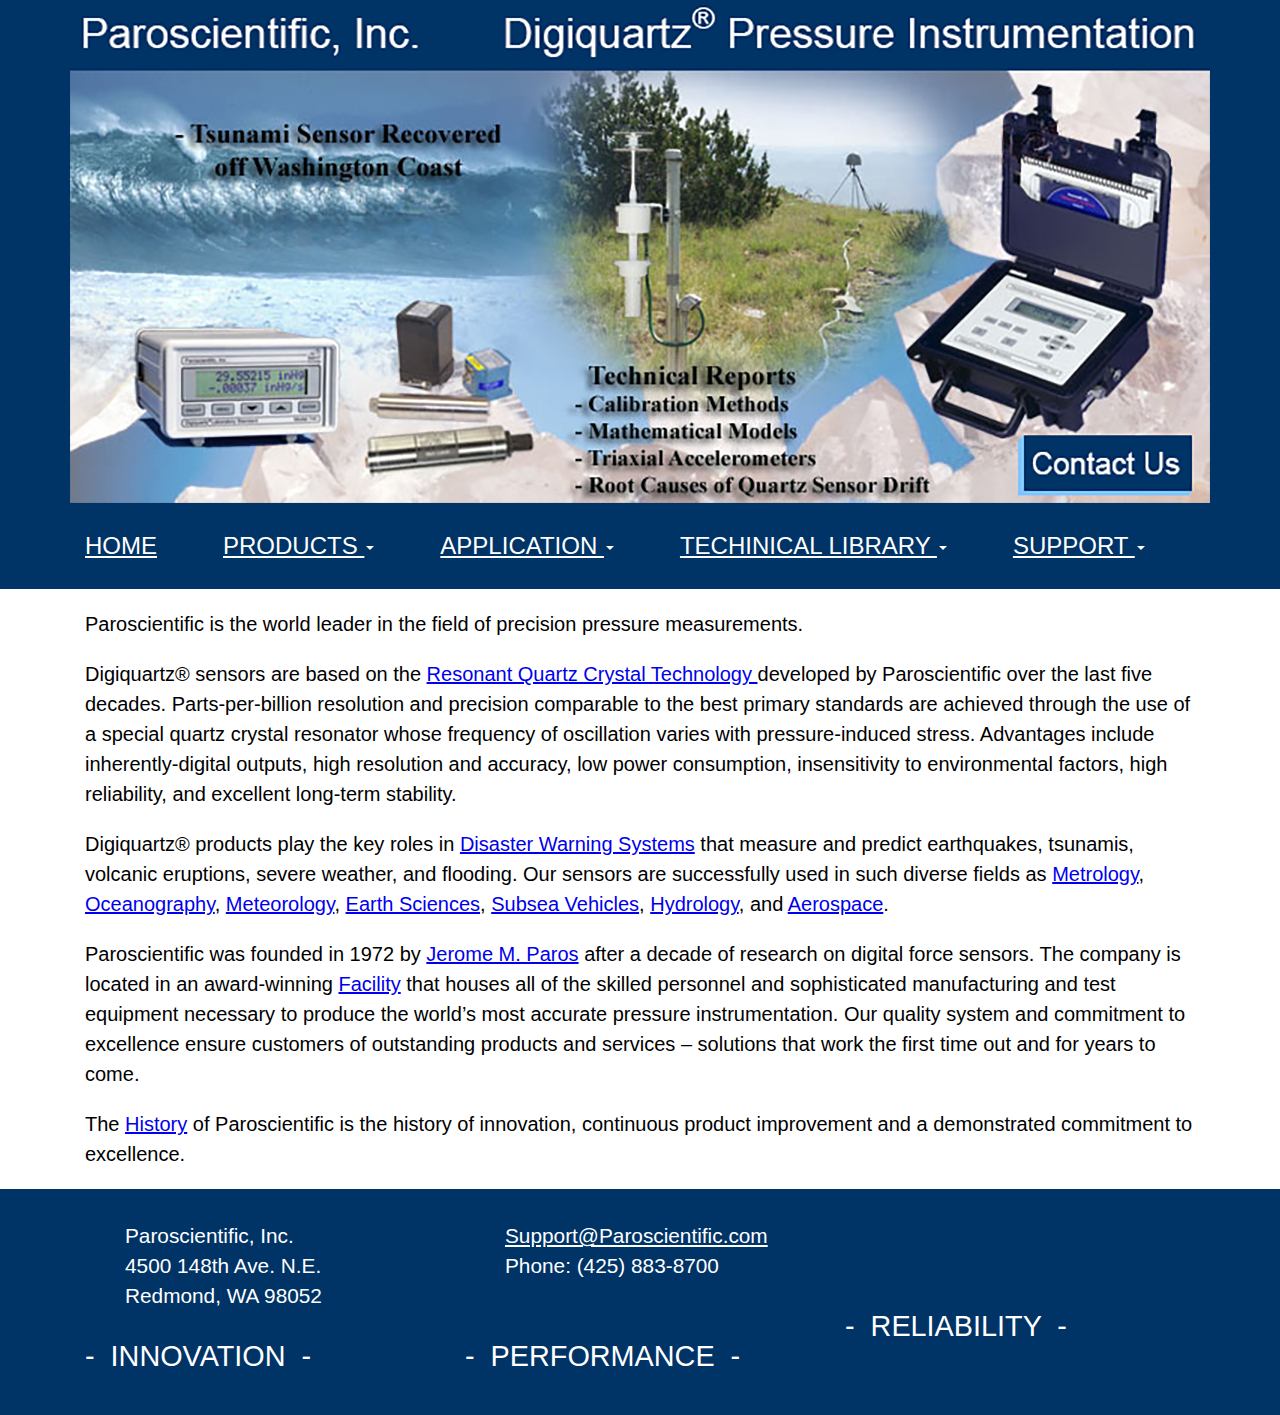
<file: index.html>
<!--
Author: W3layouts
Author URL: http://w3layouts.com
License: Creative Commons Attribution 3.0 Unported
License URL: http://creativecommons.org/licenses/by/3.0/
-->
<!DOCTYPE HTML>
<html>
<head>
<title>Legalized a Society & People Category Flat Bootstrap Responsive Website Template | Home :: w3layouts</title>
<meta name="viewport" content="width=device-width, initial-scale=1">
<meta http-equiv="Content-Type" content="text/html; charset=utf-8" />
<meta name="keywords" content="Legalized Responsive web template, Bootstrap Web Templates, Flat Web Templates, Android Compatible web template, 
Smartphone Compatible web template, free webdesigns for Nokia, Samsung, LG, SonyErricsson, Motorola web design" />
<script type="application/x-javascript"> addEventListener("load", function() { setTimeout(hideURLbar, 0); }, false); function hideURLbar(){ window.scrollTo(0,1); } </script>
<link href="css/bootstrap.css" rel='stylesheet' type='text/css' />
<link href='//fonts.googleapis.com/css?family=Open+Sans:700,700italic,800,300,300italic,400italic,400,600,600italic' rel='stylesheet' type='text/css'>
<!--Custom-Theme-files-->

    <script src="https://ajax.googleapis.com/ajax/libs/jquery/1.11.3/jquery.min.js"></script>
    <script src="https://maxcdn.bootstrapcdn.com/bootstrap/3.3.6/js/bootstrap.min.js"></script>
   <link href="css/owl.carousel.css" rel="stylesheet" type="text/css" media="all" />
	<link href="css/style.css" rel='stylesheet' type='text/css' />	
	<script src="js/jquery.min.js"> </script>
<!--/script-->
<script type="text/javascript" src="js/move-top.js"></script>
<script type="text/javascript" src="js/easing.js"></script>
<!--<script type="text/javascript">
			jQuery(document).ready(function($) {
				$(".scroll").click(function(event){		
					event.preventDefault();
					$('html,body').animate({scrollTop:$(this.hash).offset().top},900);
				});
			});
</script>-->
<!--gallery-->
   <script src="js/jquery.chocolat.js"></script>
		<link rel="stylesheet" href="css/chocolat.css" type="text/css" media="all" />
		<!--light-box-files -->
		<script type="text/javascript">
		$(function() {
			$('#example1 a').Chocolat();
		});
		</script>
		<script type="text/javascript">
		$(function() {
			$('#portfolio a').Chocolat();
		});
		</script>

</head>
<body>
	<!--start-home-->
    <div class="banner">
        <div class="container">
            <img src="images/home_img2.png" alt="Paroscientific" width="100%" height="100%" usemap="#FpMap1"/>
            <map name="FpMap1">
                <area shape="rect" coords="115, 54, 439, 105" href="http://www.google.com" alt="Front Page Map" />
                <area shape="rect" coords="65, 270, 265, 370" href="#" alt="Front Page Map" />
                <area shape="rect" coords="310, 240, 460, 410" href="#" alt="Front Page Map" />
                <area shape="rect" coords="550, 54, 650, 280" href="#" alt="Front Page Map" />
                <area shape="rect" coords="528, 330, 735, 348" href="#" alt="Front Page Map" />
                <area shape="rect" coords="528, 358, 738, 376" href="#" alt="Front Page Map" />
                <area shape="rect" coords="528, 386, 748, 404" href="#" alt="Front Page Map" />
                <area shape="rect" coords="528, 416, 875, 434" href="#" alt="Front Page Map" />
                <area shape="rect" coords="850, 54, 1115, 348" href="#" alt="Front Page Map" />
            </map>
        </div>
    </div>
	<div id="home" class="header">
		<div class="header-top">
            <div class="container">
                <span></span>
                <div class="top-menu" data-example-id="nav-tabs-with-dropdown">
                    <ul class="nav nav-tab">
                        <li role="presentation"><a href="index.html">Home</a></li>

                        <li role="presentation" class="dropdown">
                            <a class="dropdown-toggle" data-toggle="dropdown" href="#" role="button" aria-haspopup="true" aria-expanded="false">
                                Products
                                <span class="caret"></span>
                            </a>
                            <ul class="dropdown-menu">
                                <li><a href="#">Transducers</a></li>
                                <li><a href="#">Transmitters</a></li>
                                <li><a href="#">Depth Sensors</a></li>
                                <li><a href="#">Barometers</a></li>
                                <li><a href="#">Portable Standards</a></li>
                                <li><a href="#">Water Stage Sensors</a></li>
                                <li><a href="#">Meteorological Systems</a></li>
                                <li><a href="#">Accessories</a></li>
                            </ul>
                        </li>

                        <li role="presentation" class="dropdown">
                            <a class="dropdown-toggle" data-toggle="dropdown" href="#" role="button" aria-haspopup="true" aria-expanded="false">
                                Application
                                <span class="caret"></span>
                            </a>
                            <ul class="dropdown-menu">
                                <li><a href="#">Disaster Warning And<br /> Geodetic Research</a></li>
                                <li><a href="#">Oceanography</a></li>
                                <li><a href="#">Offshore Vehicles</a></li>
                                <li><a href="#">Metrology</a></li>
                                <li><a href="#">Hydrology</a></li>
                                <li><a href="#">Aerospace</a></li>
                            </ul>
                        </li>
                        <li role="presentation" class="dropdown">
                            <a class="dropdown-toggle" data-toggle="dropdown" href="#" role="button" aria-haspopup="true" aria-expanded="false">
                                Techinical Library
                                <span class="caret"></span>
                            </a>
                            <ul class="dropdown-menu">
                                <li><a href="#">Action</a></li>
                                <li><a href="#">Another action</a></li>
                                <li><a href="#">Something else here</a></li>
                                <li role="separator" class="divider"></li>
                                <li><a href="#">Separated link</a></li>
                            </ul>
                        </li>
                        <li role="presentation" class="dropdown">
                            <a class="dropdown-toggle" data-toggle="dropdown" href="#" role="button" aria-haspopup="true" aria-expanded="false">
                                Support
                                <span class="caret"></span>
                            </a>
                            <ul class="dropdown-menu">
                                <li><a href="#">Software And Manuals</a></li>
                                <li><a href="#">Repair and Calibration</a></li>
                                <li><a href="#">App and tech questions</a></li>
                                <li><a href="#">international reps</a></li>
                                <li><a href="#">digiquartz advantage</a></li>
                                <li><a href="#">technical papers</a></li>
                                <li><a href="#">terms of sale</a></li>
                                <li><a href="#">warranty</a></li>
                            </ul>
                        </li>
                    </ul>
                </div>

                <!-- script-for-menu -->
                <!--<script>
        $( "span.menu" ).click(function() {
          $( ".top-menu" ).slideToggle( "slow", function() {
            // Animation complete.
          });
        });
        </script>-->
                <div class="clearfix"></div>
                <!--End-top-nav-script-->
            </div>
		</div>
		 
       </div>
	
		 <!--//welcome-->

        <div class="container">
            <div class="col-md-12 more-left">
                <p class="homeParagraph">
                    Paroscientific is the world leader in the field of precision pressure measurements.
                </p>
                <p class="homeParagraph">
                    Digiquartz® sensors are based on the <a href="http://wp.paroscientific.com/wp/applications/warninggeo/">
                    Resonant Quartz Crystal Technology </a> developed by Paroscientific over the last five
                    decades. Parts-per-billion resolution and precision comparable to the best primary standards are achieved through the use
                    of a special quartz crystal resonator whose frequency of oscillation varies with pressure-induced stress. Advantages include
                    inherently-digital outputs, high resolution and accuracy, low power consumption, insensitivity to environmental factors,
                    high reliability, and excellent long-term stability.
                </p>
                <p class="homeParagraph">
                    Digiquartz® products play the key roles in <a href="http://wp.paroscientific.com/wp/applications/warninggeo/">Disaster Warning Systems</a> that measure and predict
                    earthquakes, tsunamis, volcanic eruptions, severe weather, and flooding. Our sensors are successfully used in such diverse fields as
                    <a href="http://wp.paroscientific.com/wp/applications/metrology/">Metrology</a>,
                    <a href="http://wp.paroscientific.com/wp/applications/oceanography/">Oceanography</a>,
                    <a href="http://wp.paroscientific.com/wp/applications/meteorology/">Meteorology</a>,
                    <a href="http://wp.paroscientific.com/wp/applications/warninggeo/">Earth Sciences</a>,
                    <a href="http://wp.paroscientific.com/wp/applications/rov/">Subsea Vehicles</a>,
                    <a href="http://wp.paroscientific.com/wp/applications/hydrology/">Hydrology</a>,
                    and <a href="http://wp.paroscientific.com/wp/applications/aerospace/">Aerospace</a>.
                </p>
                <p class="homeParagraph">
                    Paroscientific was founded in 1972 by <a href="http://wp.paroscientific.com/wp/founder/">Jerome M. Paros</a> after a decade of research on digital force sensors.
                    The company is located in an award-winning <a href="http://wp.paroscientific.com/wp/company/">Facility</a>
                    that houses all of the skilled personnel and sophisticated manufacturing
                    and test equipment necessary to produce the world’s most accurate pressure instrumentation. Our quality system and commitment
                    to excellence ensure customers of outstanding products and services – solutions that work the first time out and for years to
                    come.
                </p>
                <p class="homeParagraph">
                    The <a href="http://wp.paroscientific.com/wp/company/">History</a> of Paroscientific is the history of innovation, continuous product improvement
                    and a demonstrated commitment
                    to excellence.
                </p>
            </div>
        </div>
    

	<!--about-->
	   <!--<div class="about">
		     <div class="container">
			 	<h3 class="tittle">About Us</h3>
				 <div class="about-top">
				       <div class="col-md-5 ab-text">
					     <img src="images/ab.jpg" alt=""/>
						 <div class="quote-author-info padding5"><p>There are many variations of passages of Lorem Ipsum available, but the majority some lorem.</p>
						<div class="author-title"><span class="author-designation">Advocate,</span> Joseph</div>
						</div>
					   </div>
					   <div class="col-md-7 info">
					<section class="ac-container">
									<div>
										<input id="ac-1" name="accordion-1" type="checkbox" />
										<label for="ac-1">Criminal Law</label>
										<article class="ac-small">
											<p>Well, the way they make shows is, they make one show. That show's called a pilot. Then they show that show to the people who make shows, and on the strength of that one show they decide if they're going to make more shows.</p>
										</article>
									</div>
									<div>
										<input id="ac-2" name="accordion-1" type="checkbox" />
										<label for="ac-2">Corporate Law</label>
										<article class="ac-medium">
											<p>Like you, I used to think the world was this great place where everybody lived by the same standards I did, then some kid with a nail showed me I was living in his world, a world where chaos rules not order, a world where righteousness is not rewarded. That's Cesar's world, and if you're not willing to play by his rules, then you're gonna have to pay the price. </p>
										</article>
									</div>
									<div>
										<input id="ac-3" name="accordion-1" type="checkbox" />
										<label for="ac-3">Civil Law</label>
										<article class="ac-large">
											<p>You think water moves fast? You should see ice. It moves like it has a mind. Like it knows it killed the world once and got a taste for murder. After the avalanche, it took us a week to climb out. Now, I don't know exactly when we turned on each other, but I know that seven of us survived the slide... and only five made it out. Now we took an oath, that I'm breaking now. We said we'd say it was the snow that killed the other two, but it wasn't. Nature is lethal but it doesn't hold a candle to man. </p>
										</article>
									</div>
									<div>
										<input id="ac-4" name="accordion-1" type="checkbox" />
										<label for="ac-4">Comercial Law</label>
										<article class="ac-large">
											<p>You see? It's curious. Ted did figure it out - time travel. And when we get back, we gonna tell everyone. How it's possible, how it's done, what the dangers are. But then why fifty years in the future when the spacecraft encounters a black hole does the computer call it an 'unknown entry event'? Why don't they know? If they don't know, that means we never told anyone. And if we never told anyone it means we never made it back. Hence we die down here. Just as a matter of deductive logic. </p>
										</article>
									</div>
								</section>

								<div class="ab-bottom">
								   <h5>Who we are</h5>
								   <p>Lorem ipsum dolor sit amet, consectetur adipiscing elit. Morbi eu interdum diam. Donec interdum porttitor risus non bibendum.Lorem ipsum dolor sit amet, consectetur adipiscing elit. Morbi eu interdum diam. Donec interdum porttitor risus non bibendum.</p>
								</div>
								 
					   </div>
					     <div class="clearfix"></div>
					</div>
									
				 </div>
			 </div>-->
	<!--//about-->
	<!--start-services-->
     <!--<div class="service-section" id="service">
	    <div class="container">
		       <h3 class="tittle">Services</h3>
		    <div class="serve-grids">
			   <div class="serve-one">
					  <div class="col-md-6 serve-left">
								<div class="col-md-6 service-grid">
									<div class="icon">
									 <i class="glyphicon glyphicon-time"></i>
									</div>
									<h5>Criminal Law</h5>
									<p>Sed ut perspiciis iste natus error sit voluptatem accusantium doloremque laudantium.</p>
								</div>
								<div class="col-md-6 service-grid">
									<div class="icon">
									 <i class="glyphicon glyphicon-heart"></i>
									</div>
									<h5>Corporate Law</h5>
									<p>Sed ut perspiciis iste natus error sit voluptatem accusantium doloremque laudantium.</p>
								</div>
								<div class="clearfix"></div>
						 </div>
					    <div class="col-md-6 serve-img">
					       <img src="images/s1.jpg" alt=""/>
					     </div>
					 <div class="clearfix"></div>
				 </div>
				 <div class="serve-one">
					<div class="col-md-6 serve-img two">
					    <img src="images/s2.jpg" alt=""/>
					 </div>
					  <div class="col-md-6 serve-left two">
							<div class="col-md-6 service-grid">
								<div class="icon">
								 <i class="glyphicon glyphicon-filter"></i>
								</div>
								<h5>Comercial Law</h5>
								<p>Sed ut perspiciis iste natus error sit voluptatem accusantium doloremque laudantium.</p>
							</div>
							<div class="col-md-6 service-grid">
								<div class="icon">
								 <i class="glyphicon glyphicon-gift"></i>
								</div>
								<h5>Civil Rights Law</h5>
								<p>Sed ut perspiciis iste natus error sit voluptatem accusantium doloremque laudantium.</p>
							</div>
							<div class="clearfix"> </div>
						</div>
						<div class="clearfix"> </div>

					</div>
				</div>
		   </div>
	    </div>-->
<!--//end-welcome-->
    <!--projects-->

							    <!--<script src="js/owl.carousel.js"></script>
							      <script>
								  $(document).ready(function() {
									   $("#owl-demo").owlCarousel({
									    items : 4,
									    lazyLoad : true,
									    autoPlay : false,
									    navigation : true,
									    navigationText :  true,
									    pagination : false,
									    });
								  });
								</script>-->
        <!-- //requried-jsfiles-for owl -->
		<!--start-news-->
	<!--<div class="news" id="news">
		<div class="container">
		    <h3 class="tittle">Our News</h3>
			<div class="news-top">
			     <div class="col-md-6 news-grid">
					<a href="single.html"><img src="images/n2.jpg" class="img-responsive" alt="/"> </a>
				   <a class="news" href="single.html"> New Post With Image</a>
				  <p>Sed ut perspiciatis unde omnis iste natus error sit voluptatem accusantium doloremque laudantium,natus error sit voluptatem totam rem aperiam, eaque ipsa quae ab illo inventore...<a class="button" href="single.html"><img src="images/read.png" alt=""></a></p>
				   <div class="bog_post_info infoPost">
					   <span class="datePost"><a href="single.html" class="post_date">sep 10, 2015</a></span>
					   <span class="commentPost"><a class="icon-comment-1" title="Comments - 2" href="#"><i class="glyphicon glyphicon-comment"></i>2</a></span>
					   <span class="likePost"><i class="glyphicon glyphicon-heart two"></i><a class="icon-heart" title="Likes - 4" href="#">4</a></span>
					</div>
				</div>
				<div class="col-md-6 news-grid">
					<a href="single.html"><img src="images/n1.jpg" class="img-responsive" alt="/"> </a>
				   <a class="news" href="single.html">Latest New Post With Image</a>
				   <p>Sed ut perspiciatis unde omnis iste natus error sit voluptatem accusantium doloremque laudantium,natus error sit voluptatem totam rem aperiam, eaque ipsa quae ab illo inventore...<a class="button" href="single.html"><img src="images/read.png" alt=""></a></p>
				   <div class="bog_post_info infoPost">
					   <span class="datePost"><a href="single.html" class="post_date">sep 20, 2015</a></span>
					   <span class="commentPost"><a class="icon-comment-1" title="Comments - 2" href="#"><i class="glyphicon glyphicon-comment"></i>2</a></span>
					   <span class="likePost"><i class="glyphicon glyphicon-heart two"></i><a class="icon-heart" title="Likes - 4" href="#">4</a></span>
					</div>
				</div>
			
				<div class="clearfix"> </div>
		    </div>
		</div>
    </div>-->	
<!--testimonials-->
	<!--<div class="testimonials">
		<div class="container">
			<h3 class="tittle">Testimonials</h3>
			<div class="sap_tabs">	
				<div id="horizontalTab" style="display: block; width: 100%; margin: 0px;">
					<ul class="resp-tabs-list wow bounceIn animated" data-wow-delay=".5s" style="visibility: visible; -webkit-animation-delay: .5s;">
						<li class="resp-tab-item"><span><img src="images/img11.jpg" alt=""/></span></li>
						<li class="resp-tab-item"><span><img src="images/img12.jpg" alt=""/></span></li>
						<li class="resp-tab-item"><span><img src="images/img13.jpg" alt=""/></span></li>				
					</ul>
					<div class="clearfix"> </div>
					<div class="resp-tabs-container wow bounceIn animated" data-wow-delay=".5s" style="visibility: visible; -webkit-animation-delay: .5s;">
						<div class="tab-1 resp-tab-content">				
							<div class="view1 view-first">
								<h5>FILAN FISTEKU</h5>
								<p>Donec libero dui, scelerisque ac augue id, tristique ullamcorper elit. Nam ultrices, lacus vitae adipiscing aliquet, metus ipsum imperdiet libero, vitae dignissim sapien diam ac nibh convallis.</p>
							</div>
						</div>
						<div class="tab-1 resp-tab-content">
							<div class="view1 view-first">
								<h5>ULLAMCORPER FILAN </h5>
								<p>Scelerisque ac augue id Donec libero dui, , tristique ullamcorper elit. Nam ultrices, lacus vitae adipiscing aliquet, metus ipsum imperdiet libero, vitae dignissim sapien diam ac nibh convallis.</p>
							</div>
						</div>
						<div class="tab-1 resp-tab-content">
							<div class="view1 view-first">
								<h5>SCELERISQUE AUGUE</h5>
								<p>Nam ultrices lacus vitae adipiscing aliquet, metus ipsum imperdiet libero, vitae dignissim sapientristique Donec libero dui, scelerisque ac augue id,  ullamcorper elit,diam ac nibh convallis.</p>
							</div>
						</div>
					</div>	
				</div>	
			</div>		  
		</div>
		<script src="js/easyResponsiveTabs.js" type="text/javascript"></script>
		    <script type="text/javascript">
			    $(document).ready(function () {
			        $('#horizontalTab').easyResponsiveTabs({
			            type: 'default', //Types: default, vertical, accordion           
			            width: 'auto', //auto or any width like 600px
			            fit: true   // 100% fit in a container
			        });
			    });
			</script>		
	</div>-->
	<!--//testimonials-->

	<!--/footer-->
    <div class="footer">
        <div class="container">
            <div class="footer-top">
                <div class="col-md-4 footer-grid">
                    <ul class="bottom">
                        <li>
                            Paroscientific, Inc. <br>
                            4500 148th Ave. N.E. <br>
                            Redmond, WA 98052
                        </li>
                    </ul>
                    <h4>- &nbsp;INNOVATION &nbsp;-</h4>
                </div>
                <div class="col-md-4 footer-grid">
                    <ul class="bottom">
                        <li>
                            <a href="contact.html">Support@Paroscientific.com</a>
                            Phone: (425) 883-8700
                            <br />
                            <br />
                        </li>
                    </ul>
                    <h4>- &nbsp;PERFORMANCE &nbsp;-</h4>
                </div>
                <div class="col-md-4 footer-grid">
                    <ul class="bottom">
                        <li>
                            <div class="a2a_kit a2a_kit_size_32 a2a_default_style" data-a2a-icon-color="#036">
                                <a class="a2a_button_facebook"></a>
                                <a class="a2a_button_twitter"></a>
                                <a class="a2a_button_linkedin"></a>
                                <!--<a class="a2a_dd" href="https://www.addtoany.com/share"></a>-->
                            </div>
                            <script type="text/javascript">
                                var a2a_config = a2a_config || {};
                                a2a_config.exclude_services = ["email", "pinterest"];
                                a2a_config.linkurl.document.URL;
                                a2a_config.color_main = "fbf4f4";
                                a2a_config.color_border = "01a2ec";
                                a2a_config.color_link_text = "C0C0C0";
                                a2a_config.color_link_text_hover = "2d2a2a";
                                a2a_config.color_bg = "000";
                                a2a_config.color_arrow = "fff";
                            </script>
                            <script type="text/javascript" src="//static.addtoany.com/menu/page.js"></script>
                            <br />
                            <br />
                        </li>
                    </ul>
                    <h4>- &nbsp;RELIABILITY &nbsp;-</h4>
                </div>
                <div class="clearfix"> </div>
            </div>
        </div>
    </div>
		
		<!--//footer-->
			<!--start-smooth-scrolling-->
						<!--<script type="text/javascript">
									$(document).ready(function() {
										/*
										var defaults = {
								  			containerID: 'toTop', // fading element id
											containerHoverID: 'toTopHover', // fading element hover id
											scrollSpeed: 1200,
											easingType: 'linear' 
								 		};
										*/
										
										$().UItoTop({ easingType: 'easeOutQuart' });
										
									});
								</script>
		<a href="#home" id="toTop" class="scroll" style="display: block;"> <span id="toTopHover" style="opacity: 1;"> </span></a>-->


</body>
</html>
</file>
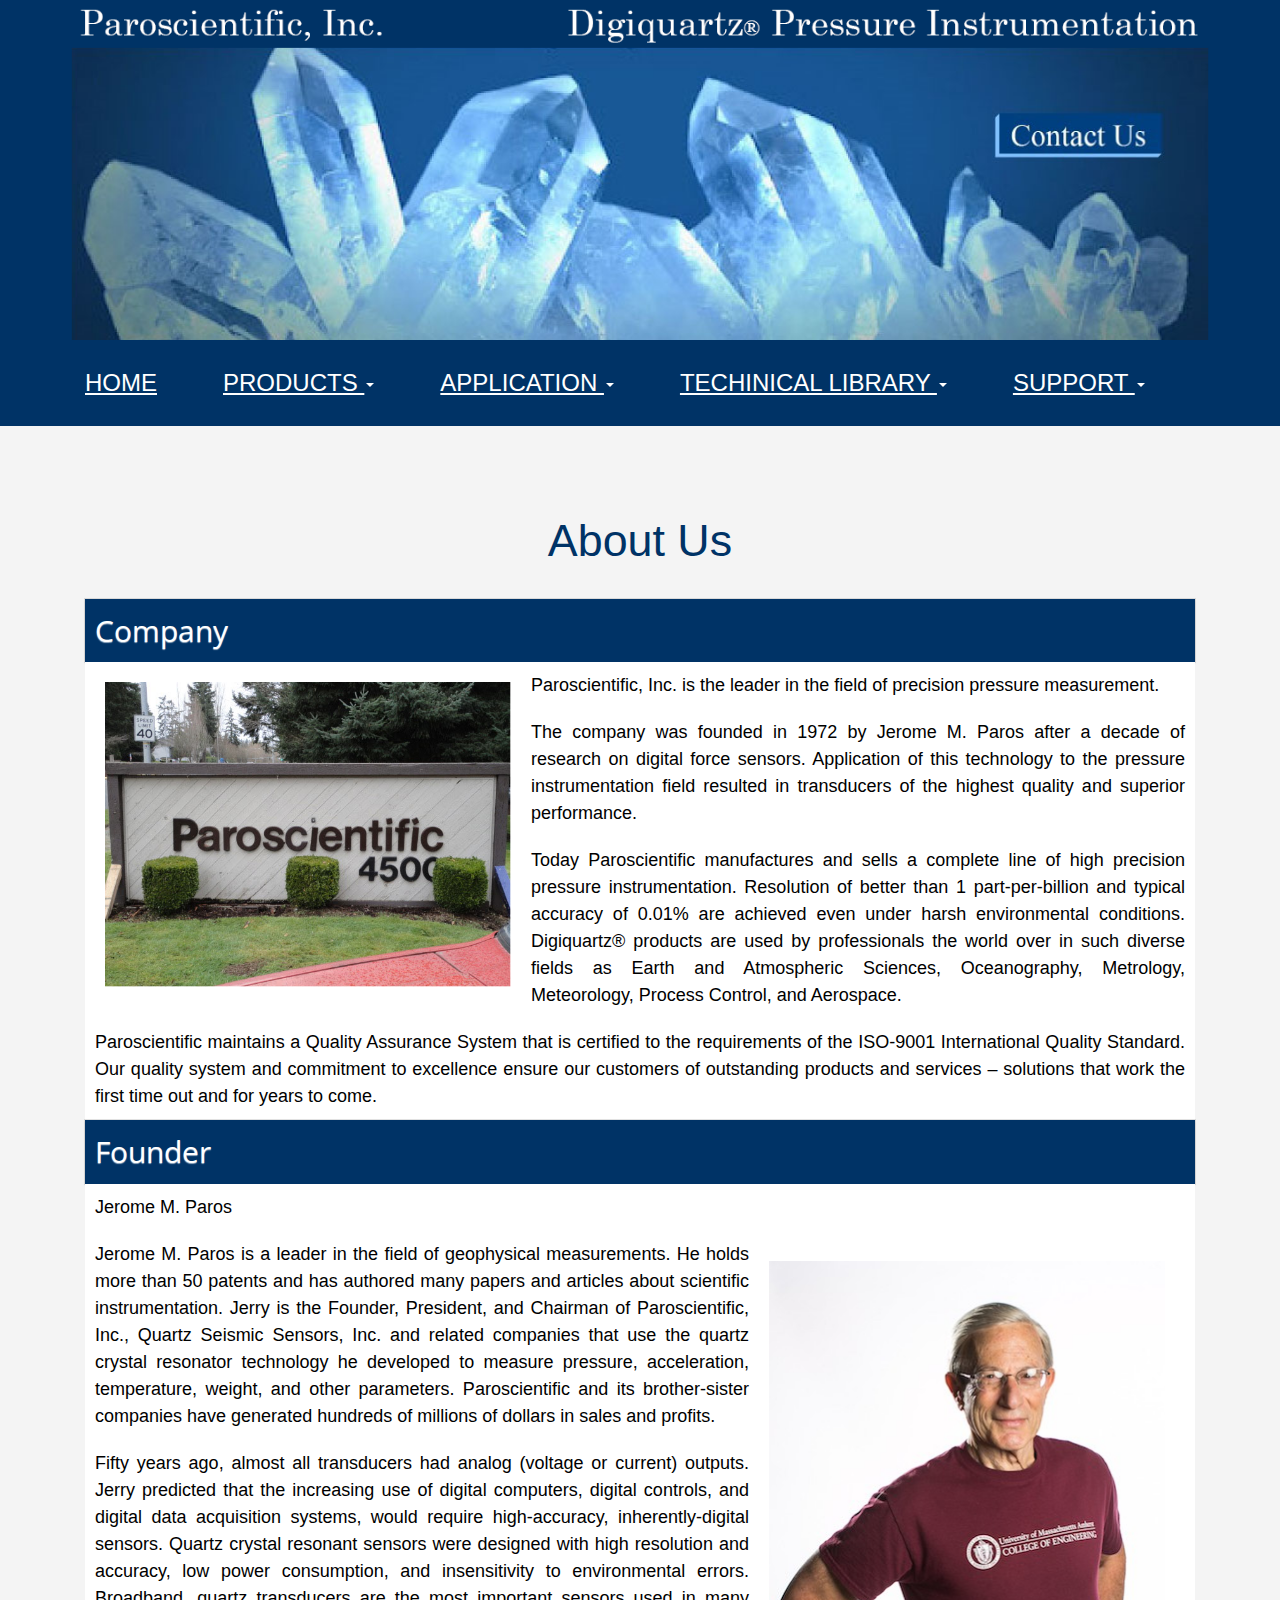
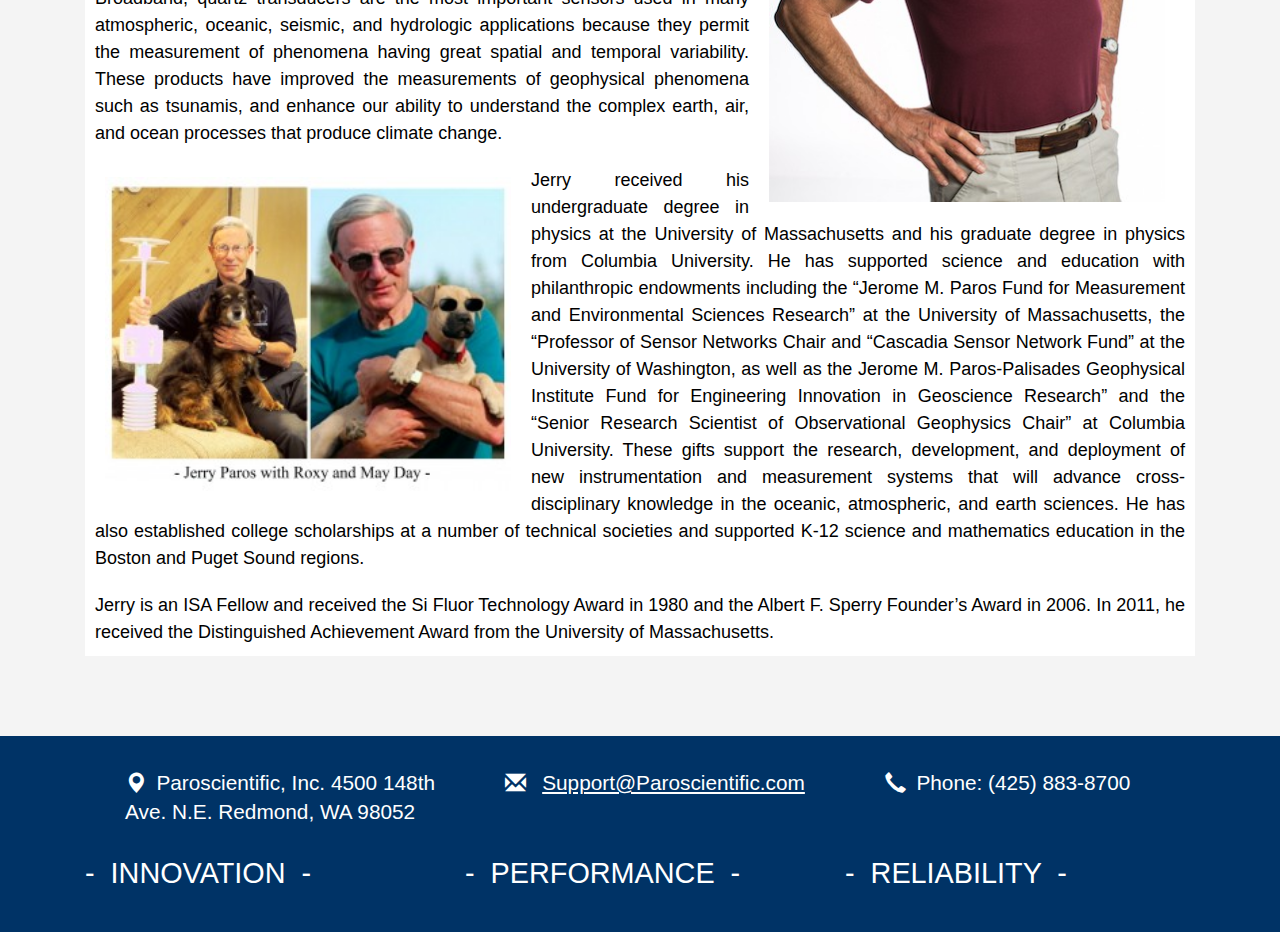
<file: about.html>
﻿<!--
Author: W3layouts
Author URL: http://w3layouts.com
License: Creative Commons Attribution 3.0 Unported
License URL: http://creativecommons.org/licenses/by/3.0/
-->
<!DOCTYPE HTML>
<html>
<head>
<title>Legalized a Society & People Category Flat Bootstrap Responsive Website Template | About :: w3layouts</title>
<meta name="viewport" content="width=device-width, initial-scale=1">
<meta http-equiv="Content-Type" content="text/html; charset=utf-8" />
<meta name="keywords" content="Legalized Responsive web template, Bootstrap Web Templates, Flat Web Templates, Android Compatible web template, 
Smartphone Compatible web template, free webdesigns for Nokia, Samsung, LG, SonyErricsson, Motorola web design" />
<script type="application/x-javascript"> addEventListener("load", function() { setTimeout(hideURLbar, 0); }, false); function hideURLbar(){ window.scrollTo(0,1); } </script>
<link href="css/bootstrap.css" rel='stylesheet' type='text/css' />
<link href='//fonts.googleapis.com/css?family=Open+Sans:700,700italic,800,300,300italic,400italic,400,600,600italic' rel='stylesheet' type='text/css'>
<!--Custom-Theme-files-->
   <link href="css/owl.carousel.css" rel="stylesheet" type="text/css" media="all" />
	<link href="css/style.css" rel='stylesheet' type='text/css' />	
	<script src="js/jquery.min.js"> </script>
<!--/script-->
    <script src="https://ajax.googleapis.com/ajax/libs/jquery/1.11.3/jquery.min.js"></script>
    <script src="https://maxcdn.bootstrapcdn.com/bootstrap/3.3.6/js/bootstrap.min.js"></script>
<script type="text/javascript" src="js/move-top.js"></script>
<script type="text/javascript" src="js/easing.js"></script>
<!--<script type="text/javascript">
			jQuery(document).ready(function($) {
				$(".scroll").click(function(event){		
					event.preventDefault();
					$('html,body').animate({scrollTop:$(this.hash).offset().top},900);
				});
			});
</script>-->
<!-- Add fancyBox main JS and CSS files -->
		<!--<script src="js/jquery.magnific-popup.js" type="text/javascript"></script>
		<link href="css/magnific-popup.css" rel="stylesheet" type="text/css">
		<script>
			$(document).ready(function() {
				$('.popup-with-zoom-anim').magnificPopup({
					type: 'inline',
					fixedContentPos: false,
					fixedBgPos: true,
					overflowY: 'auto',
					closeBtnInside: true,
					preloader: false,
					midClick: true,
					removalDelay: 300,
					mainClass: 'my-mfp-zoom-in'
			});
		});
		</script>-->

</head>
<body>
	<!--start-home-->
    <div class="banner">
        <div class="container">
            <img src="images/banner.png" alt="Paroscientific" width="100%" height="100%" usemap="#contactUs" />
            <map name="contactUs">
                <area shape="rect" coords="945, 115, 1110, 157" href="http://www.google.com" alt="Contact Us" />
            </map>
        </div>
    </div>
    <div id="home" class="header">
        <div class="header-top">
            <div class="container">
                <span></span>
                <div class="top-menu" data-example-id="nav-tabs-with-dropdown">
                    <ul class="nav nav-tab">
                        <li role="presentation"><a href="index.html">Home</a></li>

                        <li role="presentation" class="dropdown">
                            <a class="dropdown-toggle" data-toggle="dropdown" href="#" role="button" aria-haspopup="true" aria-expanded="false">
                                Products
                                <span class="caret"></span>
                            </a>
                            <ul class="dropdown-menu">
                                <li><a href="#">Transducers</a></li>
                                <li><a href="#">Transmitters</a></li>
                                <li><a href="#">Depth Sensors</a></li>
                                <li><a href="#">Barometers</a></li>
                                <li><a href="#">Portable Standards</a></li>
                                <li><a href="#">Water Stage Sensors</a></li>
                                <li><a href="#">Meteorological Systems</a></li>
                                <li><a href="#">Accessories</a></li>
                            </ul>
                        </li>

                        <li role="presentation" class="dropdown">
                            <a class="dropdown-toggle" data-toggle="dropdown" href="#" role="button" aria-haspopup="true" aria-expanded="false">
                                Application
                                <span class="caret"></span>
                            </a>
                            <ul class="dropdown-menu">
                                <li><a href="#">Disaster Warning And<br /> Geodetic Research</a></li>
                                <li><a href="#">Oceanography</a></li>
                                <li><a href="#">Offshore Vehicles</a></li>
                                <li><a href="#">Metrology</a></li>
                                <li><a href="#">Hydrology</a></li>
                                <li><a href="#">Aerospace</a></li>
                            </ul>
                        </li>
                        <li role="presentation" class="dropdown">
                            <a class="dropdown-toggle" data-toggle="dropdown" href="#" role="button" aria-haspopup="true" aria-expanded="false">
                                Techinical Library
                                <span class="caret"></span>
                            </a>
                            <ul class="dropdown-menu">
                                <li><a href="#">Action</a></li>
                                <li><a href="#">Another action</a></li>
                                <li><a href="#">Something else here</a></li>
                                <li role="separator" class="divider"></li>
                                <li><a href="#">Separated link</a></li>
                            </ul>
                        </li>
                        <li role="presentation" class="dropdown">
                            <a class="dropdown-toggle" data-toggle="dropdown" href="#" role="button" aria-haspopup="true" aria-expanded="false">
                                Support
                                <span class="caret"></span>
                            </a>
                            <ul class="dropdown-menu">
                                <li><a href="#">Software And Manuals</a></li>
                                <li><a href="#">Repair and Calibration</a></li>
                                <li><a href="#">App and tech questions</a></li>
                                <li><a href="#">international reps</a></li>
                                <li><a href="#">digiquartz advantage</a></li>
                                <li><a href="#">technical papers</a></li>
                                <li><a href="#">terms of sale</a></li>
                                <li><a href="#">warranty</a></li>
                            </ul>
                        </li>
                    </ul>
                </div>

                <!-- script-for-menu -->
                <!--<script>
        $( "span.menu" ).click(function() {
          $( ".top-menu" ).slideToggle( "slow", function() {
            // Animation complete.
          });
        });
        </script>-->
                <div class="clearfix"></div>
                <!--End-top-nav-script-->
            </div>
        </div>
        </div>
    
<!--about-->
	   <div class="about">
		     <div class="container">
			 	<h3 class="tittle">About Us</h3>
				 <div class="about-top">
                 
					   <div class="col-md-7 info">
					<!--<section class="ac-container">
									<div>
										<input id="ac-1" name="accordion-1" type="checkbox" />
										<label for="ac-1">Company</label>
                                        <article class="ac-large">
                                            <p>Paroscientific, Inc. is the leader in the field of precision pressure measurement.</p>
                                            <p>The company was founded in 1972 by Jerome M. Paros after a decade of research on digital force sensors. 
                                            Application of this technology to the pressure instrumentation field resulted in transducers of the highest quality 
                                            and superior performance.</p>
                                            <p>Today Paroscientific manufactures and sells a complete line of high precision pressure instrumentation. Resolution 
                                            of better than 1 part-per-billion and typical accuracy of 0.01% are achieved even under harsh environmental conditions.
                                             Digiquartz® products are used by professionals the world over in such diverse fields as Earth and Atmospheric Sciences,
                                             Oceanography, Metrology, Meteorology, Process Control, and Aerospace.</p>
                                            <p>Paroscientific maintains a Quality Assurance System that is certified to the requirements of the ISO-9001 International
                                             Quality Standard. Our quality system and commitment to excellence ensure our customers of outstanding products and 
                                            services – solutions that work the first time out and for years to come.</p>
                                        </article>
									</div>
									<div>
										<input id="ac-2" name="accordion-1" type="checkbox" />
										<label for="ac-2">Founder</label>
										<article class="ac-medium">
											<p>Jerome M. Paros</p>
                                            <p>Jerome M. Paros is a leader in the field of geophysical measurements. He holds more than 50 patents and has authored
                                             many papers and articles about scientific instrumentation. Jerry is the Founder, President, and Chairman of Paroscientific,
                                             Inc., Quartz Seismic Sensors, Inc. and related companies that use the quartz crystal resonator technology he developed to 
                                            measure pressure, acceleration, temperature, weight, and other parameters. Paroscientific and its brother-sister companies 
                                            have generated hundreds of millions of dollars in sales and profits.</p>
                                            <p>Fifty years ago, almost all transducers had analog (voltage or current) outputs. Jerry predicted that the increasing use
                                             of digital computers, digital controls, and digital data acquisition systems, would require high-accuracy, inherently-digital
                                             sensors. Quartz crystal resonant sensors were designed with high resolution and accuracy, low power consumption, and 
                                            insensitivity to environmental errors. Broadband, quartz transducers are the most important sensors used in many atmospheric,
                                             oceanic, seismic, and hydrologic applications because they permit the measurement of phenomena having great spatial and 
                                            temporal variability. These products have improved the measurements of geophysical phenomena such as tsunamis, and enhance
                                             our ability to understand the complex earth, air, and ocean processes that produce climate change.</p>
                                            <p>Jerry received his undergraduate degree in physics at the University of Massachusetts and his graduate degree in physics
                                             from Columbia University. He has supported science and education with philanthropic endowments including the “Jerome M. 
                                            Paros Fund for Measurement and Environmental Sciences Research” at the University of Massachusetts, the “Professor of Sensor 
                                            Networks Chair and “Cascadia Sensor Network Fund” at the University of Washington, as well as the Jerome M. Paros-Palisades
                                             Geophysical Institute Fund for Engineering Innovation in Geoscience Research” and the “Senior Research Scientist of 
                                            Observational Geophysics Chair” at Columbia University. These gifts support the research, development, and deployment of 
                                            new instrumentation and measurement systems that will advance cross-disciplinary knowledge in the oceanic, atmospheric, 
                                            and earth sciences. He has also established college scholarships at a number of technical societies and supported K-12 
                                            science and mathematics education in the Boston and Puget Sound regions.</p>
                                            <p>Jerry is an ISA Fellow and received the Si Fluor Technology Award in 1980 and the Albert F. Sperry Founder’s Award in 2006.
                                             In 2011, he received the Distinguished Achievement Award from the University of Massachusetts.</p>
										</article>
									</div>
									<div>
										<input id="ac-3" name="accordion-1" type="checkbox" />
										<label for="ac-3">Civil Law</label>
										<article class="ac-large">
											<p>You think water moves fast? You should see ice. It moves like it has a mind. Like it knows it killed the world once and got a taste for murder. After the avalanche, it took us a week to climb out. Now, I don't know exactly when we turned on each other, but I know that seven of us survived the slide... and only five made it out. Now we took an oath, that I'm breaking now. We said we'd say it was the snow that killed the other two, but it wasn't. Nature is lethal but it doesn't hold a candle to man. </p>
										</article>
									</div>
									<div>
										<input id="ac-4" name="accordion-1" type="checkbox" />
										<label for="ac-4">Comercial Law</label>
										<article class="ac-large">
											<p>You see? It's curious. Ted did figure it out - time travel. And when we get back, we gonna tell everyone. How it's possible, how it's done, what the dangers are. But then why fifty years in the future when the spacecraft encounters a black hole does the computer call it an 'unknown entry event'? Why don't they know? If they don't know, that means we never told anyone. And if we never told anyone it means we never made it back. Hence we die down here. Just as a matter of deductive logic. </p>
										</article>
									</div>
								</s-->

								<!--<div class="ab-bottom">
								   <h5>Who we are</h5>
								   <p>Lorem ipsum dolor sit amet, consectetur adipiscing elit. Morbi eu interdum diam. Donec interdum porttitor risus non bibendum.Lorem ipsum dolor sit amet, consectetur adipiscing elit. Morbi eu interdum diam. Donec interdum porttitor risus non bibendum.</p>
								</div>-->
								 
					   </div>

                     </div>
					     

               <div class="about-top">
                   <div class="col-md-12">
                       <p class="founderLabel">Company</p>
                       
                           
                           <p class="founder">
                               <img src="images/paroscientific-after.jpg" alt="Jerome Paros" style="">
                                Paroscientific, Inc. is the leader in the field of precision pressure measurement.</p>
                           <p class="founder">
                               The company was founded in 1972 by Jerome M. Paros after a decade of research on digital force sensors.
                               Application of this technology to the pressure instrumentation field resulted in transducers of the highest quality
                               and superior performance.
                           </p>
                           <p class="founder">
                               Today Paroscientific manufactures and sells a complete line of high precision pressure instrumentation. Resolution
                               of better than 1 part-per-billion and typical accuracy of 0.01% are achieved even under harsh environmental conditions.
                               Digiquartz® products are used by professionals the world over in such diverse fields as Earth and Atmospheric Sciences,
                               Oceanography, Metrology, Meteorology, Process Control, and Aerospace.
                           </p>
                           <p class="founder">
                               Paroscientific maintains a Quality Assurance System that is certified to the requirements of the ISO-9001 International
                               Quality Standard. Our quality system and commitment to excellence ensure our customers of outstanding products and
                               services – solutions that work the first time out and for years to come.
                           </p>
                       
                       <p class="founderLabel">Founder</p>

                       <p class="founder">Jerome M. Paros</p>
                       <p class="founder">
                           <img src="images/JerryParos-1.jpg" alt="Jerry Paros Image" style="float:right; padding-top:20px; padding-left:20px; padding-bottom:10px;">
                           Jerome M. Paros is a leader in the field of geophysical measurements. He holds more than 50 patents and has authored
                           many papers and articles about scientific instrumentation. Jerry is the Founder, President, and Chairman of Paroscientific,
                           Inc., Quartz Seismic Sensors, Inc. and related companies that use the quartz crystal resonator technology he developed to
                           measure pressure, acceleration, temperature, weight, and other parameters. Paroscientific and its brother-sister companies
                           have generated hundreds of millions of dollars in sales and profits.
                       </p>
                       <p class="founder">
                           Fifty years ago, almost all transducers had analog (voltage or current) outputs. Jerry predicted that the increasing use
                           of digital computers, digital controls, and digital data acquisition systems, would require high-accuracy, inherently-digital
                           sensors. Quartz crystal resonant sensors were designed with high resolution and accuracy, low power consumption, and
                           insensitivity to environmental errors. Broadband, quartz transducers are the most important sensors used in many atmospheric,
                           oceanic, seismic, and hydrologic applications because they permit the measurement of phenomena having great spatial and
                           temporal variability. These products have improved the measurements of geophysical phenomena such as tsunamis, and enhance
                           our ability to understand the complex earth, air, and ocean processes that produce climate change.
                       </p>
                       <p class="founder">
                           <img src="images/Jerry-Roxy-May-Day-300x232.jpg" alt="Jerry and Roxy, May Day" style="" />
                           Jerry received his undergraduate degree in physics at the University of Massachusetts and his graduate degree in physics
                           from Columbia University. He has supported science and education with philanthropic endowments including the “Jerome M.
                           Paros Fund for Measurement and Environmental Sciences Research” at the University of Massachusetts, the “Professor of Sensor
                           Networks Chair and “Cascadia Sensor Network Fund” at the University of Washington, as well as the Jerome M. Paros-Palisades
                           Geophysical Institute Fund for Engineering Innovation in Geoscience Research” and the “Senior Research Scientist of
                           Observational Geophysics Chair” at Columbia University. These gifts support the research, development, and deployment of
                           new instrumentation and measurement systems that will advance cross-disciplinary knowledge in the oceanic, atmospheric,
                           and earth sciences. 
                           
                           He has also established college scholarships at a number of technical societies and supported K-12
                           science and mathematics education in the Boston and Puget Sound regions.
                       </p>
                       <p class="founder">
                           Jerry is an ISA Fellow and received the Si Fluor Technology Award in 1980 and the Albert F. Sperry Founder’s Award in 2006.
                           In 2011, he received the Distinguished Achievement Award from the University of Massachusetts.
                       </p>
                   </div>
                   <div class="clearfix"></div>
               </div>
									
				 </div>
			 </div>
	  
	<!--//about-->
	 <!--attorneys-->
	<!--<div class="staff" id="team">
      <div class="container">
	      <h3 class="tittle">Our Attorneys</h3>
		  <div class="team">
           <div class="col-md-3 staff2">
        	<div class="view view-fifth">
                <div class="mask1"><img src="images/t3.jpg" alt="image" class="img-responsive zoom-img" /></div>
                    <div class="mask">
                       <a class="popup-with-zoom-anim" href="#small-dialog2"> <div class="pop-icon"><i class="glyphicon glyphicon-zoom-in"></i></div></a>
		                  <div id="small-dialog2" class="mfp-hide">
							   <div class="pop_up2">
							   	  <img src="images/t3.jpg" class="img-responsive" alt=""/>
								     <h3>About</h3>
							   	   <p class="popup_desc">Mirum est notare quam littera gothica, quam nunc putamus parum claram, anteposuerit litterarum formas humanitatis per seacula quarta decima et quinta decima. Eodem modo typi, qui nunc nobis videntur parum clari, fiant sollemnes </p>
							   </div>
						  </div>
					</div>
        	  <h3><a href="#">Wilson</a></h3>
        	      <p>Lorem ipsum dolor sit amet. Integer gravida velit quis dolor tristiqumsan.</p>
        			<ul class="s_social">
						<li><a href=""> <i class="fb1"> </i> </a></li>
						<li><a href=""><i class="tw1"> </i> </a></li>
					    <li><a href=""><i class="linked1"> </i> </a></li>
						<li><a href=""><i class="google1"> </i> </a></li>
		 			</ul>
          </div>
        </div>
        <div class="col-md-3 staff2">
        	<div class="view view-fifth">
                <div class="mask1"><img src="images/t1.jpg" alt="image" class="img-responsive zoom-img" /></div>
                    <div class="mask">
                       <a class="popup-with-zoom-anim" href="#small-dialog1"> <div class="pop-icon"><i class="glyphicon glyphicon-zoom-in"></i></div></a>
		                  <div id="small-dialog1" class="mfp-hide">
							   <div class="pop_up2">
							   	  <img src="images/t1.jpg" class="img-responsive" alt=""/>
								     <h3>About</h3>
							   	  <p class="popup_desc">Mirum est notare quam littera gothica, quam nunc putamus parum claram, anteposuerit litterarum formas humanitatis per seacula quarta decima et quinta decima. Eodem modo typi, qui nunc nobis videntur parum clari, fiant sollemnes </p>
							   </div>
							 </div>
					</div>
        	 <h3><a href="#">Amanda Doe</a></h3>
        	      <p>Lorem ipsum dolor sit amet Integer gravida velit quis dolor tristiqumsan.</p>
        			<ul class="s_social">
						<li><a href=""> <i class="fb1"> </i> </a></li>
						<li><a href=""><i class="tw1"> </i> </a></li>
					    <li><a href=""><i class="linked1"> </i> </a></li>
						<li><a href=""><i class="google1"> </i> </a></li>
		 			</ul>
          </div>
        </div>
        <div class="col-md-3 staff2">
        	<div class="view view-fifth">
                <div class="mask1"><img src="images/t2.jpg" alt="image" class="img-responsive zoom-img" /></div>
                    <div class="mask">
                       <a class="popup-with-zoom-anim" href="#small-dialog2"> <div class="pop-icon"><i class="glyphicon glyphicon-zoom-in"></i></div></a>
		                  <div id="small-dialog2" class="mfp-hide">
							   <div class="pop_up2">
							   	  <img src="images/t2.jpg" class="img-responsive" alt=""/>
								     <h3>About</h3>
							   	   <p class="popup_desc">Mirum est notare quam littera gothica, quam nunc putamus parum claram, anteposuerit litterarum formas humanitatis per seacula quarta decima et quinta decima. Eodem modo typi, qui nunc nobis videntur parum clari, fiant sollemnes </p>
							   </div>
						  </div>
					</div>
        	  <h3><a href="#">Jessica</a></h3>
        	      <p>Lorem ipsum dolor sit amet Integer gravida velit quis dolor tristiqumsan.</p>
        			<ul class="s_social">
						<li><a href=""> <i class="fb1"> </i> </a></li>
						<li><a href=""><i class="tw1"> </i> </a></li>
					    <li><a href=""><i class="linked1"> </i> </a></li>
						<li><a href=""><i class="google1"> </i> </a></li>
		 			</ul>
          </div>
        </div>
        <div class="col-md-3 staff2">
        	<div class="view view-fifth">
                <div class="mask1"><img src="images/t4.jpg" alt="image" class="img-responsive zoom-img" /></div>
                    <div class="mask">
                       <a class="popup-with-zoom-anim" href="#small-dialog3"> <div class="pop-icon"><i class="glyphicon glyphicon-zoom-in"></i></div></a>
		                  <div id="small-dialog3" class="mfp-hide">
							   <div class="pop_up2">
							   	  <img src="images/t4.jpg" class="img-responsive" alt=""/>
								   <h3>About</h3>
							   	   <p class="popup_desc">Mirum est notare quam littera gothica, quam nunc putamus parum claram, anteposuerit litterarum formas humanitatis per seacula quarta decima et quinta decima. Eodem modo typi, qui nunc nobis videntur parum clari, fiant sollemnes </p>
							   </div>
						  </div>
					</div>
        	       <h3><a href="#">Daniel</a></h3>
        	      <p>Lorem ipsum dolor sit amet Integer gravida velit quis dolor tristiqumsan.</p>
        			<ul class="s_social">
						<li><a href=""> <i class="fb1"> </i> </a></li>
						<li><a href=""><i class="tw1"> </i> </a></li>
					    <li><a href=""><i class="linked1"> </i> </a></li>
						<li><a href=""><i class="google1"> </i> </a></li>
		 			</ul>
             </div>
        </div>
        <div class="clearfix"></div>
      </div>
    </div>
</div>-->
 <!--//attorneys-->
  <!--start-services-->
     <!--<div class="service-section" id="service">
	    <div class="container">
		       <h3 class="tittle">Services</h3>
		    <div class="serve-grids">
			   <div class="serve-one">
					  <div class="col-md-6 serve-left">
								<div class="col-md-6 service-grid">
									<div class="icon">
									 <i class="glyphicon glyphicon-time"></i>
									</div>
									<h5>Criminal Law</h5>
									<p>Sed ut perspiciis iste natus error sit voluptatem accusantium doloremque laudantium.</p>
								</div>
								<div class="col-md-6 service-grid">
									<div class="icon">
									 <i class="glyphicon glyphicon-heart"></i>
									</div>
									<h5>Corporate Law</h5>
									<p>Sed ut perspiciis iste natus error sit voluptatem accusantium doloremque laudantium.</p>
								</div>
								<div class="clearfix"></div>
						 </div>
					 <div class="col-md-6 serve-img">
					    <img src="images/s1.jpg" alt=""/>
					 </div>
					 <div class="clearfix"></div>
				 </div>
				 <div class="serve-one">
					<div class="col-md-6 serve-img two">
					    <img src="images/s2.jpg" alt=""/>
					 </div>
					  <div class="col-md-6 serve-left two">
							<div class="col-md-6 service-grid">
								<div class="icon">
								 <i class="glyphicon glyphicon-filter"></i>
								</div>
								<h5>Comercial Law</h5>
								<p>Sed ut perspiciis iste natus error sit voluptatem accusantium doloremque laudantium.</p>
							</div>
							<div class="col-md-6 service-grid">
								<div class="icon">
								 <i class="glyphicon glyphicon-gift"></i>
								</div>
								<h5>Civil Rights Law</h5>
								<p>Sed ut perspiciis iste natus error sit voluptatem accusantium doloremque laudantium.</p>
							</div>
							<div class="clearfix"></div>
						</div>
						<div class="clearfix"></div>

					</div>
				</div>
		</div>
	 </div>-->
 <!--//end-welcome-->
	<!--testimonials-->
	<!--<div class="testimonials">
		<div class="container">
			<h3 class="tittle">Testimonials</h3>
			<div class="sap_tabs">	
				<div id="horizontalTab" style="display: block; width: 100%; margin: 0px;">
					<ul class="resp-tabs-list wow bounceIn animated" data-wow-delay=".5s" style="visibility: visible; -webkit-animation-delay: .5s;">
						<li class="resp-tab-item"><span><img src="images/img11.jpg" alt=""/></span></li>
						<li class="resp-tab-item"><span><img src="images/img12.jpg" alt=""/></span></li>
						<li class="resp-tab-item"><span><img src="images/img13.jpg" alt=""/></span></li>				
					</ul>
					<div class="clearfix"> </div>
					<div class="resp-tabs-container wow bounceIn animated" data-wow-delay=".5s" style="visibility: visible; -webkit-animation-delay: .5s;">
						<div class="tab-1 resp-tab-content">				
							<div class="view1 view-first">
								<h5>FILAN FISTEKU</h5>
								<p>Donec libero dui, scelerisque ac augue id, tristique ullamcorper elit. Nam ultrices, lacus vitae adipiscing aliquet, metus ipsum imperdiet libero, vitae dignissim sapien diam ac nibh convallis.</p>
							</div>
						</div>
						<div class="tab-1 resp-tab-content">
							<div class="view1 view-first">
								<h5>ULLAMCORPER FILAN </h5>
								<p>Scelerisque ac augue id Donec libero dui, , tristique ullamcorper elit. Nam ultrices, lacus vitae adipiscing aliquet, metus ipsum imperdiet libero, vitae dignissim sapien diam ac nibh convallis.</p>
							</div>
						</div>
						<div class="tab-1 resp-tab-content">
							<div class="view1 view-first">
								<h5>SCELERISQUE AUGUE</h5>
								<p>Nam ultrices lacus vitae adipiscing aliquet, metus ipsum imperdiet libero, vitae dignissim sapientristique Donec libero dui, scelerisque ac augue id,  ullamcorper elit,diam ac nibh convallis.</p>
							</div>
						</div>
					</div>	
				</div>	
			</div>		  
		</div>
		<script src="js/easyResponsiveTabs.js" type="text/javascript"></script>
		    <script type="text/javascript">
			    $(document).ready(function () {
			        $('#horizontalTab').easyResponsiveTabs({
			            type: 'default', //Types: default, vertical, accordion           
			            width: 'auto', //auto or any width like 600px
			            fit: true   // 100% fit in a container
			        });
			    });
			</script>		
	</div>-->
	<!--//testimonials-->
  <!--/footer-->
    <div class="footer">
        <div class="container">
            <div class="footer-top">
                <div class="col-md-4 footer-grid">
                    <ul class="bottom">
                        <li><i class="glyphicon glyphicon-map-marker"></i>Paroscientific, Inc. 4500 148th Ave. N.E. Redmond, WA 98052</li>
                    </ul>
                    <h4>- &nbsp;INNOVATION &nbsp;-</h4>
                </div>
                <div class="col-md-4 footer-grid">
                    <ul class="bottom">
                        <li>
                            <i class="glyphicon glyphicon-envelope"></i> <a href="mailto:Support@Paroscientific.com">Support@Paroscientific.com</a>
                            &nbsp;&nbsp;&nbsp;&nbsp;&nbsp;&nbsp;&nbsp;&nbsp;&nbsp;&nbsp;&nbsp;&nbsp;&nbsp;
                            &nbsp;&nbsp;&nbsp;&nbsp;&nbsp;&nbsp;&nbsp;&nbsp;&nbsp;&nbsp;&nbsp;
                            &nbsp;&nbsp;&nbsp;&nbsp;&nbsp;&nbsp;&nbsp;&nbsp;&nbsp;&nbsp;&nbsp;
                        </li>
                    </ul>
                    <h4>- &nbsp;PERFORMANCE &nbsp;-</h4>
                </div>
                <div class="col-md-4 footer-grid">
                    <ul class="bottom">
                        <li>
                            <i class="glyphicon glyphicon-earphone"></i>Phone: (425) 883-8700
                            &nbsp;&nbsp;&nbsp;&nbsp;&nbsp;&nbsp;&nbsp;&nbsp;&nbsp;&nbsp;&nbsp;&nbsp;
                            &nbsp;&nbsp;&nbsp;&nbsp;&nbsp;&nbsp;&nbsp;&nbsp;&nbsp;&nbsp;&nbsp;&nbsp;
                            &nbsp;&nbsp;&nbsp;&nbsp;&nbsp;&nbsp;&nbsp;&nbsp;&nbsp;&nbsp;&nbsp;&nbsp;
                        </li>
                    </ul>
                    <h4>- &nbsp;RELIABILITY &nbsp;-</h4>
                </div>
                <div class="clearfix"> </div>
            </div>
        </div>
    </div>

    <!--//footer-->
    <!--start-smooth-scrolling-->
    <!--<script type="text/javascript">
									$(document).ready(function() {
										/*
										var defaults = {
								  			containerID: 'toTop', // fading element id
											containerHoverID: 'toTopHover', // fading element hover id
											scrollSpeed: 1200,
											easingType: 'linear'
								 		};
										*/

										$().UItoTop({ easingType: 'easeOutQuart' });

									});
    </script>
    <a href="#home" id="toTop" class="scroll" style="display: block;"> <span id="toTopHover" style="opacity: 1;"> </span></a>-->
</body>
</html>
</file>
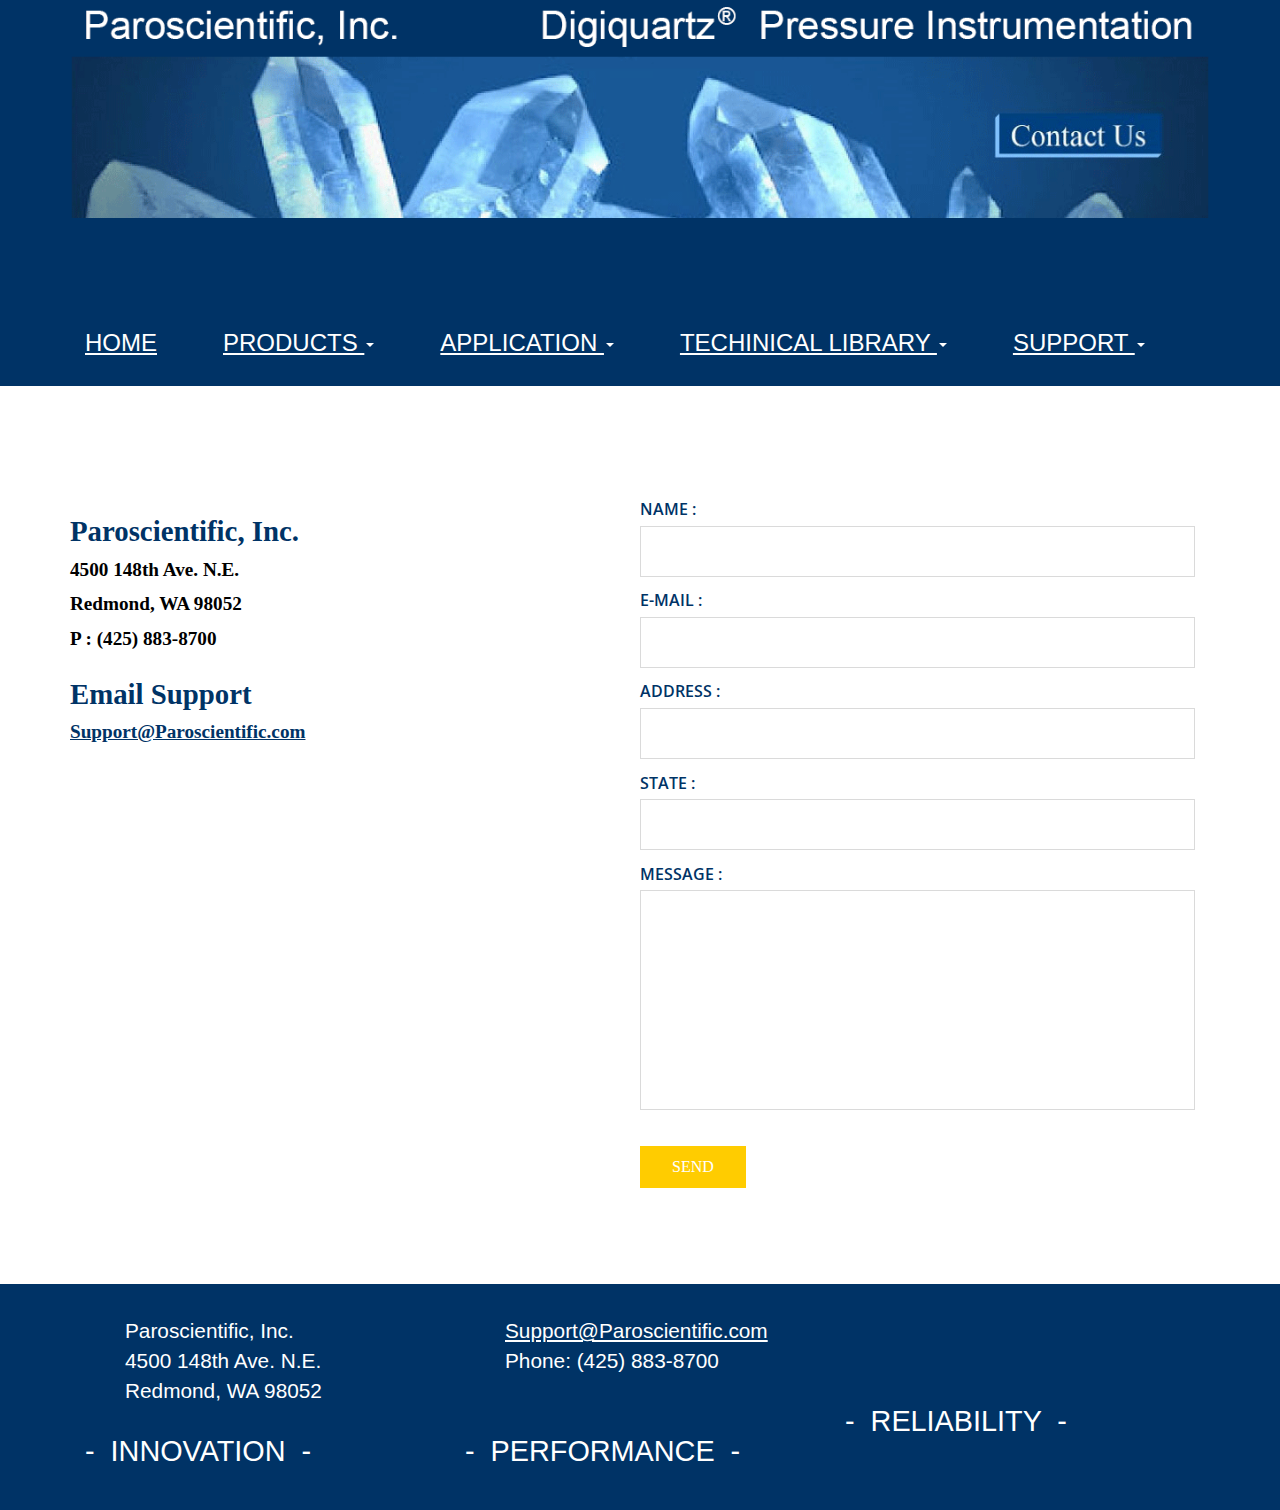
<file: contact.html>
﻿<!--
Author: W3layouts
Author URL: http://w3layouts.com
License: Creative Commons Attribution 3.0 Unported
License URL: http://creativecommons.org/licenses/by/3.0/
-->
<!DOCTYPE HTML>
<html>
<head>
<title>Paroscientific, Inc. - Contact Us</title>
<meta name="viewport" content="width=device-width, initial-scale=1">
<meta http-equiv="Content-Type" content="text/html; charset=utf-8" />
    <meta name="keywords" content="Paroscientifc, Inc., transducers, tsunami, pressure measurement solutions, transmitters, depth sensors, meteorological systems,
      barometers.  " />
    <meta name="description" content="Paroscientic is the world leader in the field of precision pressure measurements." />

    <link href="css/bootstrap.css" rel='stylesheet' type='text/css' />
    <link href='//fonts.googleapis.com/css?family=Open+Sans:700,700italic,800,300,300italic,400italic,400,600,600italic' rel='stylesheet' type='text/css'>
    <!--Custom-Theme-files-->

    <script src="https://ajax.googleapis.com/ajax/libs/jquery/1.11.3/jquery.min.js"></script>
    <script src="https://maxcdn.bootstrapcdn.com/bootstrap/3.3.6/js/bootstrap.min.js"></script>
   
    <link href="css/style.css" rel='stylesheet' type='text/css' />
   


</head>
<body>
	<!--start-home-->
    <div class="banner">
        <div class="container">
            <img src="images/banner.gif" alt="Paroscientific" width="100%" height="100%" usemap="#contactUs" />
            <map name="contactUs">
                <area shape="rect" coords="925, 115, 1090, 157" href="http://www.google.com" alt="Contact Us" />
            </map>
        </div>
    </div>
    <div id="home" class="header">
        <div class="header-top">
            <div class="container">
                <span></span>
                <div class="top-menu" data-example-id="nav-tabs-with-dropdown">
                    <ul class="nav nav-tab">
                        <li role="presentation"><a href="index.html">Home</a></li>

                        <li role="presentation" class="dropdown">
                            <a class="dropdown-toggle" data-toggle="dropdown" href="#" role="button" aria-haspopup="true" aria-expanded="false">
                                Products
                                <span class="caret"></span>
                            </a>
                            <ul class="dropdown-menu">
                                <li><a href="#">Transducers</a></li>
                                <li><a href="#">Transmitters</a></li>
                                <li><a href="#">Depth Sensors</a></li>
                                <li><a href="#">Barometers</a></li>
                                <li><a href="#">Portable Standards</a></li>
                                <li><a href="#">Water Stage Sensors</a></li>
                                <li><a href="#">Meteorological Systems</a></li>
                                <li><a href="#">Accessories</a></li>
                            </ul>
                        </li>

                        <li role="presentation" class="dropdown">
                            <a class="dropdown-toggle" data-toggle="dropdown" href="#" role="button" aria-haspopup="true" aria-expanded="false">
                                Application
                                <span class="caret"></span>
                            </a>
                            <ul class="dropdown-menu">
                                <li><a href="#">Disaster Warning And<br /> Geodetic Research</a></li>
                                <li><a href="#">Oceanography</a></li>
                                <li><a href="#">Offshore Vehicles</a></li>
                                <li><a href="#">Metrology</a></li>
                                <li><a href="#">Hydrology</a></li>
                                <li><a href="#">Aerospace</a></li>
                            </ul>
                        </li>
                        <li role="presentation" class="dropdown">
                            <a class="dropdown-toggle" data-toggle="dropdown" href="#" role="button" aria-haspopup="true" aria-expanded="false">
                                Techinical Library
                                <span class="caret"></span>
                            </a>
                            <ul class="dropdown-menu">
                                <li><a href="#">Action</a></li>
                                <li><a href="#">Another action</a></li>
                                <li><a href="#">Something else here</a></li>
                                <li role="separator" class="divider"></li>
                                <li><a href="#">Separated link</a></li>
                            </ul>
                        </li>
                        <li role="presentation" class="dropdown">
                            <a class="dropdown-toggle" data-toggle="dropdown" href="#" role="button" aria-haspopup="true" aria-expanded="false">
                                Support
                                <span class="caret"></span>
                            </a>
                            <ul class="dropdown-menu">
                                <li><a href="#">Software And Manuals</a></li>
                                <li><a href="#">Repair and Calibration</a></li>
                                <li><a href="#">App and tech questions</a></li>
                                <li><a href="#">international reps</a></li>
                                <li><a href="#">digiquartz advantage</a></li>
                                <li><a href="#">technical papers</a></li>
                                <li><a href="#">terms of sale</a></li>
                                <li><a href="#">warranty</a></li>
                            </ul>
                        </li>
                    </ul>
                </div>
            </div>
        </div>
    </div>
<!--/contact-->
	 <div class="section-contact">
	    <div class="container">
		
				<div class="contact-main">
                    <div class="col-md-6 contact-in">


                        <div class="more-address">
                            <address>
                                <strong style="
                                        font-size 1.5em;
                                        ">Paroscientific, Inc.</strong><br>
                                4500 148th Ave. N.E.<br>
                                Redmond, WA 98052<br>
                                P : (425) 883-8700
                            </address>
                            <address>
                                <strong style="font-size:1.5em;">Email Support</strong><br>
                                <a href="mailto:support@paroscientific.com">Support@Paroscientific.com</a>
                            </address>
                        </div>
                    </div>
					<div class="col-md-6 contact-grid">
						<form>
                            <p class="your-para">Name :</p>
                            <input type="text" value="" onfocus="this.value='';" onblur="if (this.value == '') {this.value ='';}">
                            <p class="your-para">E-Mail :</p>
                            <input type="text" value="" onfocus="this.value='';" onblur="if (this.value == '') {this.value ='';}">
                            <p class="your-para">Address :</p>
                            <input type="text" value="" onfocus="this.value='';" onblur="if (this.value == '') {this.value ='';}">
                            <p class="your-para">State :</p>
                            <input type="text" value="" onfocus="this.value='';" onblur="if (this.value == '') {this.value ='';}">
							<p class="your-para">Message :</p>
							<textarea cols="77" rows="6" onfocus="this.value='';" onblur="if (this.value == '') {this.value = '';}"></textarea>
							<div class="send">
								<input type="submit" value="Send" >
							</div>
						</form>
					</div>
						<div class="clearfix"> </div>
			      </div>
	       </div>
     </div>
<!--//contact-->

	
	<!--/footer-->
    <div class="footer">
        <div class="container">
            <div class="footer-top">
                <div class="col-md-4 footer-grid">
                    <ul class="bottom">
                        <li>
                            Paroscientific, Inc. <br>
                            4500 148th Ave. N.E. <br>
                            Redmond, WA 98052
                        </li>
                    </ul>
                    <h4>- &nbsp;INNOVATION &nbsp;-</h4>
                </div>
                <div class="col-md-4 footer-grid">
                    <ul class="bottom">
                        <li>
                            <a href="contact.html">Support@Paroscientific.com</a>
                            Phone: (425) 883-8700
                            <br />
                            <br />
                        </li>
                    </ul>
                    <h4>- &nbsp;PERFORMANCE &nbsp;-</h4>
                </div>
                <div class="col-md-4 footer-grid">
                    <ul class="bottom">
                        <li>
                            <div class="a2a_kit a2a_kit_size_32 a2a_default_style" data-a2a-icon-color="#036">
                                <a class="a2a_button_facebook"></a>
                                <a class="a2a_button_twitter"></a>
                                <a class="a2a_button_linkedin"></a>
                                <!--<a class="a2a_dd" href="https://www.addtoany.com/share"></a>-->
                            </div>
                            <script type="text/javascript">
                                var a2a_config = a2a_config || {};
                                a2a_config.exclude_services = ["email", "pinterest"];
                                a2a_config.linkurl.document.URL;
                                a2a_config.color_main = "fbf4f4";
                                a2a_config.color_border = "01a2ec";
                                a2a_config.color_link_text = "C0C0C0";
                                a2a_config.color_link_text_hover = "2d2a2a";
                                a2a_config.color_bg = "000";
                                a2a_config.color_arrow = "fff";
                            </script>
                            <script type="text/javascript" src="//static.addtoany.com/menu/page.js"></script>
                            <br />
                            <br />
                        </li>
                    </ul>
                    <h4>- &nbsp;RELIABILITY &nbsp;-</h4>
                </div>
                <div class="clearfix"> </div>
            </div>
        </div>
    </div>
		<!--//footer-->
			


</body>
</html>
</file>
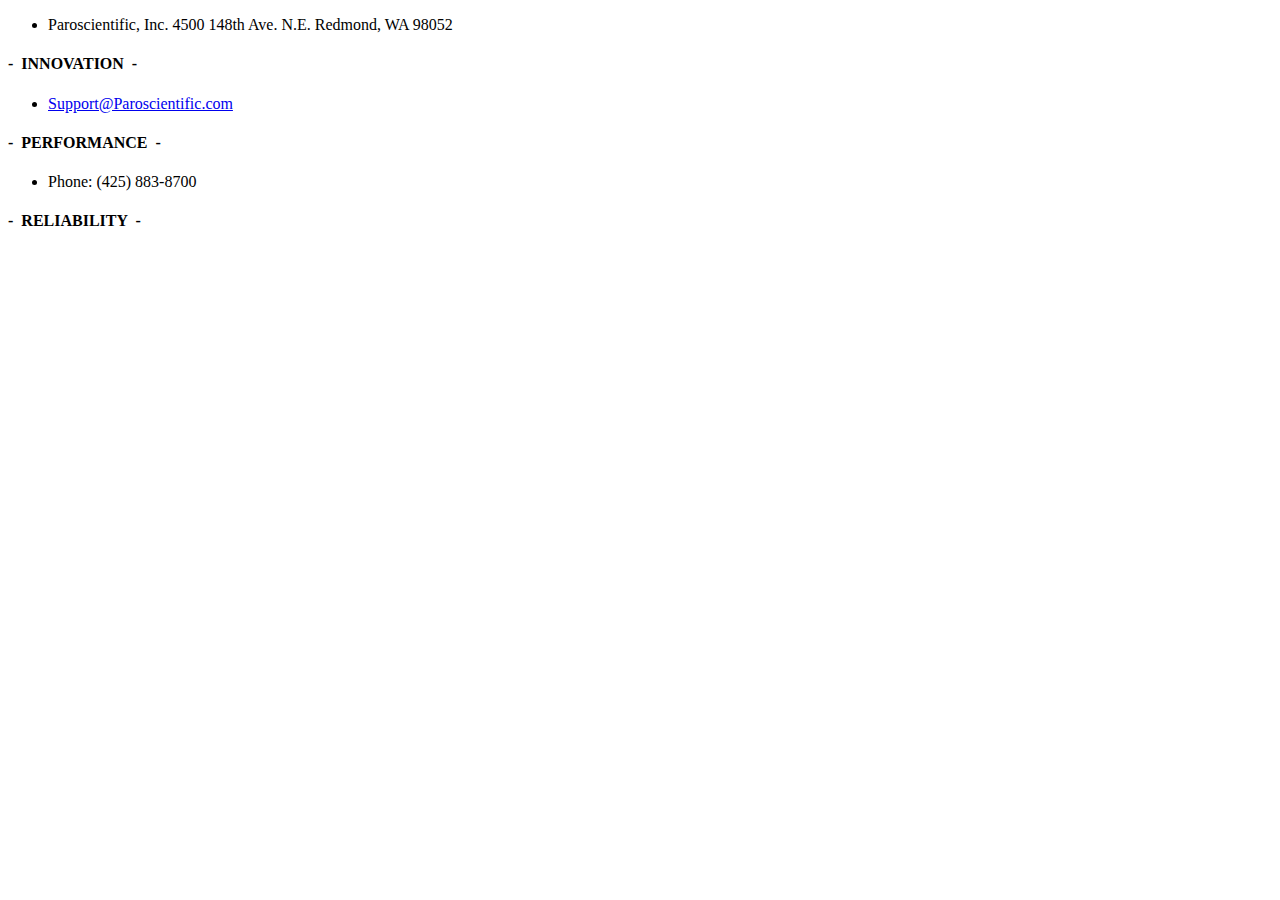
<file: master-footer.html>
<!DOCTYPE HTML>
<html>
	<!--/footer-->
    <div class="footer">
        <div class="container">
            <div class="footer-top">
                <div class="col-md-4 footer-grid">
                    <ul class="bottom">
                        <li><i class="glyphicon glyphicon-map-marker"></i>Paroscientific, Inc. 4500 148th Ave. N.E. Redmond, WA 98052</li>
                    </ul>
                    <h4>- &nbsp;INNOVATION &nbsp;-</h4>
                </div>
                <div class="col-md-4 footer-grid">
                    <ul class="bottom">
                        <li>
                            <i class="glyphicon glyphicon-envelope"></i> <a href="mailto:Support@Paroscientific.com">Support@Paroscientific.com</a>
                            &nbsp;&nbsp;&nbsp;&nbsp;&nbsp;&nbsp;&nbsp;&nbsp;&nbsp;&nbsp;&nbsp;&nbsp;&nbsp;
                            &nbsp;&nbsp;&nbsp;&nbsp;&nbsp;&nbsp;&nbsp;&nbsp;&nbsp;&nbsp;&nbsp;
                            &nbsp;&nbsp;&nbsp;&nbsp;&nbsp;&nbsp;&nbsp;&nbsp;&nbsp;&nbsp;&nbsp;
                        </li>
                    </ul>
                    <h4>- &nbsp;PERFORMANCE &nbsp;-</h4>
                </div>
                <div class="col-md-4 footer-grid">
                    <ul class="bottom">
                        <li>
                            <i class="glyphicon glyphicon-earphone"></i>Phone: (425) 883-8700
                            &nbsp;&nbsp;&nbsp;&nbsp;&nbsp;&nbsp;&nbsp;&nbsp;&nbsp;&nbsp;&nbsp;&nbsp;
                            &nbsp;&nbsp;&nbsp;&nbsp;&nbsp;&nbsp;&nbsp;&nbsp;&nbsp;&nbsp;&nbsp;&nbsp;
                            &nbsp;&nbsp;&nbsp;&nbsp;&nbsp;&nbsp;&nbsp;&nbsp;&nbsp;&nbsp;&nbsp;&nbsp;
                        </li>
                    </ul>
                    <h4>- &nbsp;RELIABILITY &nbsp;-</h4>
                </div>
                <div class="clearfix"> </div>
            </div>
        </div>
    </div>
		<!--//footer-->
			<!--start-smoth-scrolling-->
						<script type="text/javascript">
									$(document).ready(function() {
										/*
										var defaults = {
								  			containerID: 'toTop', // fading element id
											containerHoverID: 'toTopHover', // fading element hover id
											scrollSpeed: 1200,
											easingType: 'linear' 
								 		};
										*/
										
										$().UItoTop({ easingType: 'easeOutQuart' });
										
									});
								</script>
		<a href="#home" id="toTop" class="scroll" style="display: block;"> <span id="toTopHover" style="opacity: 1;"> </span></a>

</html>
</file>
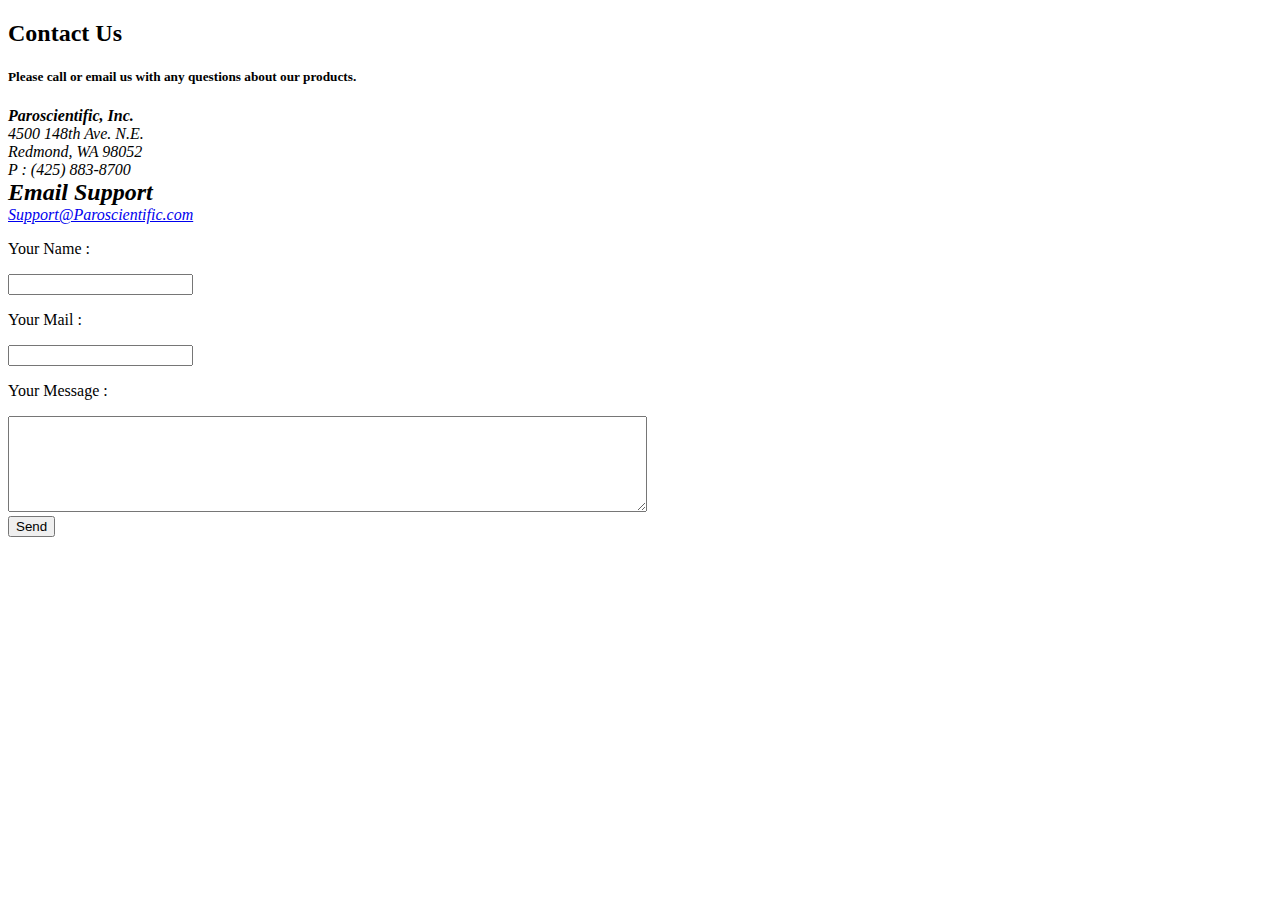
<file: practice-page.html>
<!DOCTYPE HTML>
<html>
<head>
<title>Legalized a Society & PeopleCategory Flat Bootstrap Responsive Website Template | Contact :: w3layouts</title>
    
<meta name="viewport" content="width=device-width, initial-scale=1">
<meta http-equiv="Content-Type" content="text/html; charset=utf-8" />
<meta name="keywords" content="Legalized Responsive web template, Bootstrap Web Templates, Flat Web Templates, Android Compatible web template, 
Smartphone Compatible web template, free webdesigns for Nokia, Samsung, LG, SonyErricsson, Motorola web design" />
<script type="application/x-javascript"> addEventListener("load", function() { setTimeout(hideURLbar, 0); }, false); function hideURLbar(){ window.scrollTo(0,1); } </script>    
 
<!--All you have to do is call this...-->    
<link rel="import" href="mtm/master-head.html">    

<!--...And this. The rest is history brother-->    
<script>
    $(document).ready(masterFunction);
</script>
</head>

<body>
    
    <!--/contact-->
	 <div class="section-contact">
	    <div class="container">
		<h2 class="second-head">Contact Us</h2>
				<div class="contact-main">
					<div class="col-md-6 contact-in">
						<h5>Please call or email us with any questions about our products.</h5>
						
                        <div class="more-address">
                            <address>
                                <strong style="
                                        font-size 1.5em;
                                        ">Paroscientific, Inc.</strong><br>
                                4500 148th Ave. N.E.<br>
                                Redmond, WA 98052<br>
                                P : (425) 883-8700
                            </address>
                            <address>
                                <strong style="font-size:1.5em;">Email Support</strong><br>
                                <a href="mailto:support@paroscientific.com">Support@Paroscientific.com</a>
                            </address>
                        </div>
					</div>
					<div class="col-md-6 contact-grid">
						<form>
							<p class="your-para">Your Name :</p>
							<input type="text" value="" onfocus="this.value='';" onblur="if (this.value == '') {this.value ='';}">
							<p class="your-para">Your Mail :</p>
							<input type="text" value="" onfocus="this.value='';" onblur="if (this.value == '') {this.value ='';}">
							<p class="your-para">Your Message :</p>
							<textarea cols="77" rows="6" onfocus="this.value='';" onblur="if (this.value == '') {this.value = '';}"></textarea>
							<div class="send">
								<input type="submit" value="Send" >
							</div>
						</form>
					</div>
						<div class="clearfix"> </div>
			      </div>
	       </div>
     </div>
<!--//contact-->
</body>
</html>
</file>
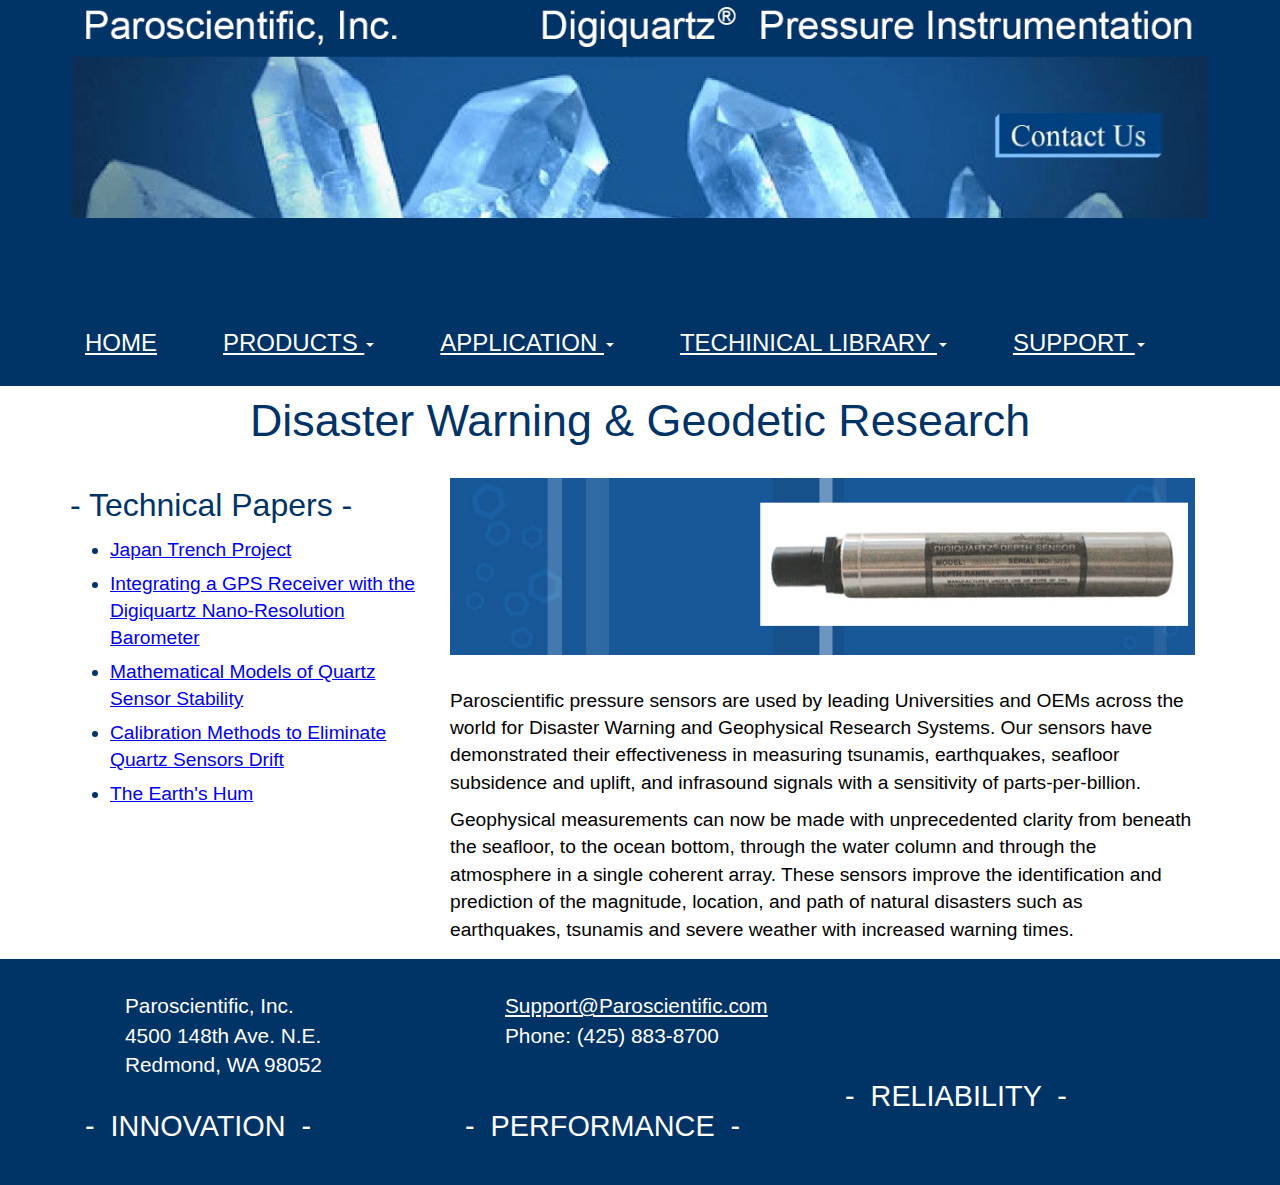
<file: single.html>
﻿<!--
Author: W3layouts
Author URL: http://w3layouts.com
License: Creative Commons Attribution 3.0 Unported
License URL: http://creativecommons.org/licenses/by/3.0/
-->
<!DOCTYPE HTML>
<html>
<head>
    <title>Legalized a Society & People Category Flat Bootstrap Responsive Website Template | Single Page :: w3layouts</title>
    <meta name="viewport" content="width=device-width, initial-scale=1">
    <meta http-equiv="Content-Type" content="text/html; charset=utf-8" />
    <meta name="keywords" content="Legalized Responsive web template, Bootstrap Web Templates, Flat Web Templates, Android Compatible web template,
Smartphone Compatible web template, free webdesigns for Nokia, Samsung, LG, SonyErricsson, Motorola web design" />
    <script type="application/x-javascript"> addEventListener("load", function() { setTimeout(hideURLbar, 0); }, false); function hideURLbar(){ window.scrollTo(0,1); } </script>
    <link href="css/bootstrap.css" rel='stylesheet' type='text/css' />
    
    <script src="https://ajax.googleapis.com/ajax/libs/jquery/1.11.3/jquery.min.js"></script>
    <script src="https://maxcdn.bootstrapcdn.com/bootstrap/3.3.6/js/bootstrap.min.js"></script>
    <style type="text/css">
        .bs-example {
            margin: 20px;
        }
    </style>

    <link href='//fonts.googleapis.com/css?family=Open+Sans:700,700italic,800,300,300italic,400italic,400,600,600italic' rel='stylesheet' type='text/css'>
    <!--Custom-Theme-files-->
    <link href="css/owl.carousel.css" rel="stylesheet" type="text/css" media="all" />
    <link href="css/style.css" rel='stylesheet' type='text/css' />
    <script src="js/jquery.min.js"> </script>
    <!--/script-->
    <script type="text/javascript" src="js/move-top.js"></script>
    <script type="text/javascript" src="js/easing.js"></script>
    <script type="text/javascript">
        jQuery(document).ready(function ($) {
            $(".scroll").click(function (event) {
                event.preventDefault();
                $('html,body').animate({ scrollTop: $(this.hash).offset().top }, 900);
            });
        });
    </script>

</head>
<body>
    <!--start-home-->
    <div class="banner">
        <div class="container">
            <img src="images/banner.gif" alt="Paroscientific" width="100%" height="100%" usemap="#contactUs" />
            <map name="contactUs">
                <area shape="rect" coords="925, 115, 1090, 157" href="http://www.google.com" alt="Contact Us" />
            </map>
        </div>
    </div>
    <div id="home" class="header">
        <div class="header-top">
            <div class="container">
                <span></span>
                <div class="top-menu" data-example-id="nav-tabs-with-dropdown">
                    <ul class="nav nav-tab">
                        <li role="presentation"><a href="index.html">Home</a></li>
                        
                        <li role="presentation" class="dropdown">
                            <a class="dropdown-toggle" data-toggle="dropdown" href="#" role="button" aria-haspopup="true" aria-expanded="false">
                                Products
                                <span class="caret"></span>    
                            </a>
                            <ul class="dropdown-menu">
                                <li><a href="#">Transducers</a></li>
                                <li><a href="#">Transmitters</a></li>
                                <li><a href="#">Depth Sensors</a></li>
                                <li><a href="#">Barometers</a></li>
                                <li><a href="#">Portable Standards</a></li>
                                <li><a href="#">Water Stage Sensors</a></li>
                                <li><a href="#">Meteorological Systems</a></li>
                                <li><a href="#">Accessories</a></li>
                            </ul>
                        </li>
                        
                        <li role="presentation" class="dropdown">
                            <a class="dropdown-toggle" data-toggle="dropdown" href="#" role="button" aria-haspopup="true" aria-expanded="false">
                                Application
                                <span class="caret"></span>
                            </a>
                            <ul class="dropdown-menu">
                                <li><a href="#">Disaster Warning And<br /> Geodetic Research</a></li>
                                <li><a href="#">Oceanography</a></li>
                                <li><a href="#">Offshore Vehicles</a></li>
                                <li><a href="#">Metrology</a></li>
                                <li><a href="#">Hydrology</a></li>
                                <li><a href="#">Aerospace</a></li>
                            </ul>
                        </li>
                        <li role="presentation" class="dropdown">
                            <a class="dropdown-toggle" data-toggle="dropdown" href="#" role="button" aria-haspopup="true" aria-expanded="false">
                                Techinical Library
                                <span class="caret"></span>
                            </a>
                            <ul class="dropdown-menu">
                                <li><a href="#">Action</a></li>
                                <li><a href="#">Another action</a></li>
                                <li><a href="#">Something else here</a></li>
                                <li role="separator" class="divider"></li>
                                <li><a href="#">Separated link</a></li>
                            </ul>
                         </li>
                        <li role="presentation" class="dropdown">
                            <a class="dropdown-toggle" data-toggle="dropdown" href="#" role="button" aria-haspopup="true" aria-expanded="false">
                                Support
                                <span class="caret"></span>
                            </a>
                            <ul class="dropdown-menu">
                                <li><a href="#">Software And Manuals</a></li>
                                <li><a href="#">Repair and Calibration</a></li>
                                <li><a href="#">App and tech questions</a></li>
                                <li><a href="#">international reps</a></li>
                                <li><a href="#">digiquartz advantage</a></li>
                                <li><a href="#">technical papers</a></li>
                                <li><a href="#">terms of sale</a></li>
                                <li><a href="#">warranty</a></li>
                            </ul>
                        </li>
                    </ul>
                </div>

                <!-- script-for-menu -->
                <!--<script>
        $( "span.menu" ).click(function() {
          $( ".top-menu" ).slideToggle( "slow", function() {
            // Animation complete.
          });
        });
        </script>-->
                <div class="clearfix"></div>
                <!--End-top-nav-script-->
            </div>
        </div>
    </div>
    <!--blog-->
    <div class="news" id="news">
        <div class="container">
            <h3 class="tittle">Disaster Warning &amp; Geodetic Research</h3>
            <div class="news-single">
                <div class="content">
                    <div class="col-md-4 ab-text">
                        <div class="news-grid-single">
                            <h3>- Technical Papers -</h3>
                            <ul>
                                <li class="singLi"><a href="pdf/Japan_Trench_Project.pdf" target="_blank">Japan Trench Project</a></li>
                                <li class="singLi"><a href="#">Integrating a GPS Receiver with the Digiquartz Nano-Resolution Barometer</a></li>
                                <li class="singLi"><a href="#">Mathematical Models of Quartz Sensor Stability</a></li>
                                <li class="singLi"><a href="#">Calibration Methods to Eliminate Quartz Sensors Drift</a></li>
                                <li class="singLi"><a href="#">The Earth's Hum</a></li>
                            </ul>
                        </div>
                    </div>
                    <div class="col-md-8 ab-text">
                        <div class="news-grid-single">
                            <a href="#"><img src="images/Slider-DSense-8B.jpg" class="img-responsive" alt="/"> </a>
                            <p>
                                Paroscientific pressure sensors are used by leading Universities and OEMs across the world for Disaster Warning and Geophysical 
                                Research Systems.  Our sensors have demonstrated their effectiveness in measuring tsunamis, earthquakes, seafloor subsidence and uplift,
                                 and infrasound signals with a sensitivity of parts-per-billion.
                            </p>
                            <p>
                                Geophysical measurements can now be made with unprecedented clarity from beneath the seafloor, to the ocean bottom, through the water 
                                column and through the atmosphere in a single coherent array. These sensors improve the identification and prediction of the magnitude,
                                 location, and path of natural disasters such as earthquakes, tsunamis and severe weather with increased warning times.
                            </p>
                        </div>
                    </div>
                </div>
            </div>
            <!--<div class="single">
                   <div class="leave">
                       <h4>Leave a comment</h4>
                   </div>
                   <form id="commentform">
                        <p class="comment-form-author-name"><label for="author">Name</label>
                           <input id="author" name="author" type="text" value="" size="30" aria-required="true">
                        </p>
                        <p class="comment-form-email">
                           <label class="email">Email</label>
                           <input id="email" name="email" type="text" value="" size="30" aria-required="true">
                        </p>
                        <p class="comment-form-comment">
                           <label class="comment">Comment</label>
                           <textarea></textarea>
                        </p>
                        <div class="clearfix"></div>
                       <p class="form-submit">
                          <input name="submit" type="submit" id="submit" value="Send">
                       </p>
                       <div class="clearfix"></div>
                      </form>
            <div class="single_grid2">
                  <h4 class="tz-title-4 tzcolor-blue">
                       Comments
                   </h4>
                   <ul class="list">
                   <li>
                   <div class="col-md-2 preview"><a href="#"><img src="images/co.png" class="img-responsive" alt=""></a></div>
                   <div class="col-md-10 data">
                       <div class="title"><a href="#">Client</a><br><span class="m_14">sep 10, 2015</span></div>
                       <p>Lorem Ipsum is not simply random text. It has roots in a piece of classical Latin literature from 45 BC, making it over 2000 years old. Richard McClintock, a Latin professor at Hampden-Sydney College in Virginia, looked up one of the more obscure Latin words, consectetur, from a Lorem Ipsum passage, and going through the cites of the word in classical literature</p>
                       <h5 class="m_26"> <a href="#">Reply</a></h5>
                   </div>
                  <div class="clearfix"></div>
               </li>
                 <li>
                   <div class="col-md-2 preview"><a href="#"><img src="images/co.png" class="img-responsive" alt=""></a></div>
                   <div class="col-md-10 data">
                       <div class="title"><a href="#">Client</a><br><span class="m_14">Sep 20, 2015</span></div>
                       <p>Lorem Ipsum is not simply random text. It has roots in a piece of classical Latin literature from 45 BC, making it over 2000 years old. Richard McClintock, a Latin professor at Hampden-Sydney College in Virginia, looked up one of the more obscure Latin words, consectetur, from a Lorem Ipsum passage, and going through the cites of the word in classical literature</p>
                       <h5 class="m_26"> <a href="#">Reply</a></h5>
                   </div>
                  <div class="clearfix"></div>
               </li>
               <li>
                   <div class="col-md-2 preview"><a href="#"><img src="images/co.png" class="img-responsive" alt=""></a></div>
                   <div class="col-md-10 data">
                       <div class="title"><a href="#">Client</a><br><span class="m_14">Nov 2, 2015</span></div>
                       <p>Lorem Ipsum is not simply random text. It has roots in a piece of classical Latin literature from 45 BC, making it over 2000 years old. Richard McClintock, a Latin professor at Hampden-Sydney College in Virginia, looked up one of the more obscure Latin words, consectetur, from a Lorem Ipsum passage, and going through the cites of the word in classical literature</p>
                       <h5 class="m_26"> <a href="#">Reply</a></h5>
                   </div>
                  <div class="clearfix"></div>
               </li>
            </ul>
           </div>
        </d-->



        </div>
    </div>
    
    <!--/footer-->
    <div class="footer">
        <div class="container">
            <div class="footer-top">
                <div class="col-md-4 footer-grid">
                    <ul class="bottom">
                        <li>
                            Paroscientific, Inc. <br>
                            4500 148th Ave. N.E. <br>
                            Redmond, WA 98052
                        </li>
                    </ul>
                    <h4>- &nbsp;INNOVATION &nbsp;-</h4>
                </div>
                <div class="col-md-4 footer-grid">
                    <ul class="bottom">
                        <li>
                            <a href="contact.html">Support@Paroscientific.com</a>
                            Phone: (425) 883-8700
                            <br />
                            <br />
                        </li>
                    </ul>
                    <h4>- &nbsp;PERFORMANCE &nbsp;-</h4>
                </div>
                <div class="col-md-4 footer-grid">
                    <ul class="bottom">
                        <li>
                            <div class="a2a_kit a2a_kit_size_32 a2a_default_style" data-a2a-icon-color="#036">
                                <a class="a2a_button_facebook"></a>
                                <a class="a2a_button_twitter"></a>
                                <a class="a2a_button_linkedin"></a>
                                <!--<a class="a2a_dd" href="https://www.addtoany.com/share"></a>-->
                            </div>
                            <script type="text/javascript">
                                var a2a_config = a2a_config || {};
                                a2a_config.exclude_services = ["email", "pinterest"];
                                a2a_config.linkurl.document.URL;
                                a2a_config.color_main = "fbf4f4";
                                a2a_config.color_border = "01a2ec";
                                a2a_config.color_link_text = "C0C0C0";
                                a2a_config.color_link_text_hover = "2d2a2a";
                                a2a_config.color_bg = "000";
                                a2a_config.color_arrow = "fff";
                            </script>
                            <script type="text/javascript" src="//static.addtoany.com/menu/page.js"></script>
                            <br />
                            <br/>
                        </li>
                    </ul>
                    <h4>- &nbsp;RELIABILITY &nbsp;-</h4>
                </div>
                <div class="clearfix"> </div>
            </div>
        </div>
    </div>

    <!--//footer-->
    <!--start-smoth-scrolling-->
    <!--<script type="text/javascript">
                                $(document).ready(function() {
                                    /*
                                    var defaults = {
                                        containerID: 'toTop', // fading element id
                                        containerHoverID: 'toTopHover', // fading element hover id
                                        scrollSpeed: 1200,
                                        easingType: 'linear'
                                    };
                                    */

                                    $().UItoTop({ easingType: 'easeOutQuart' });

                                });
                            </script>
    <a href="#home" id="toTop" class="scroll" style="display: block;"> <span id="toTopHover" style="opacity: 1;"> </span></a>-->


</body>
</html>
</file>
<file: css/style.css>
/*--
Author: W3layouts
Author URL: http://w3layouts.com
License: Creative Commons Attribution 3.0 Unported
License URL: http://creativecommons.org/licenses/by/3.0/
--*/
html, body{font-family: serif;font-size: 100%;background: #FFf;}

body a {
	transition:0.5s all;
	-webkit-transition:0.5s all;
	-moz-transition:0.5s all;
	-o-transition:0.5s all;
	-ms-transition:0.5s all;
}
@font-face {
   font-family: 'Raleway-Regular';
   src: url(../fonts/Raleway-Regular.ttf)format('truetype');
}
@font-face {
   font-family: 'Electrolize-Regular';
   src: url(../fonts/Electrolize-Regular.ttf)format('truetype');
}
a:hover{
 text-decoration:none;
}
input[type="button"],input[type="submit"],li.parallelogram{
	transition:0.5s all;
	-webkit-transition:0.5s all;
	-moz-transition:0.5s all;
	-o-transition:0.5s all;
	-ms-transition:0.5s all;
}
h1,h2,h3,h4,h5,h6{
   margin:0;
   font-family: serif;
   font-weight:400;
}	
p{
	margin:0;
	font-family: 'Open Sans', sans-serif;
}
ul{
	margin:0;
}
label{
	margin:0;
}
.logo  a{
	display:block;
}
.logo {
	float:left;
}
.logo  a h1{
      color: #003366;
      font-size: 3em;
      font-weight: 900;
}
.logo  a h1:hover{
 text-decoration:none;
}
.logo  a h1 span{
 color:#a5cd39;
}
.header-top-right form input[type="text"] {
    font-size: .9em;
    color: #FFFFFF;
    float: left;
    outline: none;
    border: 1px solid #003366;
    padding: 0.5em;
    background: #003366;
    -webkit-appearance: none;
}
.header-top-right form input[type="submit"] {
    color: #FFF;
    background: #ffcc00 url(../images/search.png) no-repeat 10px 8px;
    width: 26px;
    font-size: 16px;
    float: left;
    border: none;
    outline: none;
    padding: 0.43em 1.2em;
    text-transform: uppercase;
    -webkit-appearance: none;
}
.header-top-right {
    float: right;
    margin: 0.5em 0 0 0;
}
/*
@media (max-width:480px){
.top-menu ul li{
    font-size: 50%;
    }
}*/
.top-menu ul li {
    display: inline-block;
    color: #036;
    vertical-align: top;
    /* width: 30%; */
    text-align: left;
    margin-right: 2em;
}
/* Effect 16: fall down */
.cl-effect-16 a {
	color: #6f8686;
	/* text-shadow: 0 0 1px rgba(111,134,134,0.3); */
}
.cl-effect-16 a::before {
	color:#ffcc00;
	content: attr(data-hover);
	position: absolute;
	opacity: 0;
	text-shadow: 0 0 1px rgba(255,255,255,0.3);
	-webkit-transform: scale(1.1) translateX(10px) translateY(-10px) rotate(4deg);
	-moz-transform: scale(1.1) translateX(10px) translateY(-10px) rotate(4deg);
	transform: scale(1.1) translateX(10px) translateY(-10px) rotate(4deg);
	-webkit-transition: -webkit-transform 0.3s, opacity 0.3s;
	-moz-transition: -moz-transform 0.3s, opacity 0.3s;
	transition: transform 0.3s, opacity 0.3s;
	pointer-events: none;
}

.cl-effect-16 a:hover::before,
.cl-effect-16 a:focus::before {
	-webkit-transform: scale(1) translateX(0px) translateY(0px) rotate(0deg);
	-moz-transform: scale(1) translateX(0px) translateY(0px) rotate(0deg);
	transform: scale(1) translateX(0px) translateY(0px) rotate(0deg);
	opacity: 1;
}
nav a {
	position: relative;
	display: inline-block;
	outline: none;
	color: #fff;
	text-decoration: none;
	text-transform: uppercase;
	font-weight: 400;
	text-shadow: 0 0 1px rgba(255,255,255,0.3);
	font-size: 1em;
}
nav a:hover,
nav a:focus {
	outline: none;
}
.top-menu ul li a{
  text-decoration: underline;
  color: #fff;
  font-size: 1.5em;
  font-weight: 500;
  text-transform: uppercase;
  /* padding:0; */
  background:none;
  margin: 0 auto;
  width: 100%;
  font-family: arial;
}
.top-menu ul li ul.dropdown {
     /* display: none; */
     position: absolute;
     background-color: #003366;
     box-shadow: 0px 8px 16px 0px rgba(0,0,0,0.2);
  }
}
.top-menu ul li ul.dropdown li a {
    color: white;
    padding: 12px 16px;
    text-decoration: none;
    display: block;
}
.top-menu ul li a:hover{
    text-decoration: none;
}
.top-menu ul li a:hover,.top-menu ul li a.active{
	/* color: #ffcc00; */
}
.top_right {
    float: right;
	    margin-top: 0.6em;
}
.top_right h6{
       color: #00aaad;
    font-size: 0.85em;
    font-weight: 400;
    text-transform: uppercase;
	    padding: 0;
}
.top_right p {
         color: #a5cd39;
    font-size: 1em;
       font-weight: 600;
    text-transform: uppercase;
    margin-top: 0.8em;
}
.header-middle {
    padding: 2em 0;
}
/*--responsive-design--*/
@media (max-width:480px){
	span.menu{
	width: 35px;
    height: 35px;
    background: url(../images/nav.png)no-repeat 0px 0px;
    display: inline-block;
    float: left;
    cursor: pointer;
    margin-left: 7.6em;
	}
	.top-menu{
		width:100%;
		display: none;
		background:#fff;
		padding:0;
		margin-top:0;
        text-align:center;
	}
	.span_2 {
	  margin-top: 2em;
	}
	.top-menu ul{
    float:left;
    text-align:center;
    width: 100%;
    border: none;
    padding: 10px 0;
    background-color: #052A50;
    border: 1px solid #052C54;
	}
	.top-menu ul li{
    display: block;
    float: none;
    margin: 12px 0;
    width: 100%;
    text-align: center;
	}

    p.founder img{
        width: 100%;
        padding-top: 10px;
        padding-bottom: 10px;
    }
    
    ul.mobile-ul {
        background-color: #214D70;
    }
	
}
/*--start-home--*/
.header-top {
       padding: 1em 0;
       background:#003366;
}
.banner{background-color: #036;background-size: cover;-webkit-background-size: cover;-moz-background-size: cover;-o-background-size: cover;-ms-background-size: cover;min-height: 200;}
/*--header--*/
#slider2,
#slider3 {
  box-shadow: none;
  -moz-box-shadow: none;
  -webkit-box-shadow: none;
  margin: 0 auto;
}
.rslides_tabs li:first-child {
  margin-left: 0;
}
.rslides_tabs .rslides_here a {
  background: rgba(255,255,255,.1);
  color: #fff;
  font-weight: bold;
}
.events {
  list-style: none;
}
.callbacks_container {
  position: relative;
  float: left;
  width: 100%;
}
.callbacks {
  position: relative;
  list-style: none;
  overflow: hidden;
  width: 100%;
  padding: 0;
  margin: 0;
}
.callbacks li {
  position: absolute;
  width: 100%;
}
.callbacks img {
  position: relative;
  z-index: 1;
  height: auto;
  border: 0;
}
.callbacks .caption {
	display: block;
	position: absolute;
	z-index: 2;
	font-size: 20px;
	text-shadow: none;
	color: #fff;
	left: 0;
	right: 0;
	padding: 10px 20px;
	margin: 0;
	max-width: none;
	top: 10%;
	text-align: center;
}
.callbacks_nav {
      position: absolute;
    -webkit-tap-highlight-color: rgba(0,0,0,0);
    top: 56%;
    left: 0;
    opacity: 0.7;
    z-index: 3;
    text-indent: -9999px;
    overflow: hidden;
    text-decoration: none;
        height: 79px;
    width: 30px;
    background: transparent url("../images/arrows.png") no-repeat left top;
    margin-top:3%;
}
 .callbacks_nav:hover{
  	opacity: 0.5;
  }
.callbacks_nav.next {
  left: auto;
    background-position: right top;
   right:-140px;
 }
 .callbacks_nav.prev {
	right: auto;
    background-position: left top;
    left: -140px;
}
#slider3-pager a {
  display: inline-block;
}
#slider3-pager span{
  float: left;
}
#slider3-pager span{
	width:100px;
	height:15px;
	background:#fff;
	display:inline-block;
	border-radius:30em;
	opacity:0.6;
}
#slider3-pager .rslides_here a {
  background: #FFF;
  border-radius:30em;
  opacity:1;
}
#slider3-pager a {
  padding: 0;
}
#slider3-pager li{
	display:inline-block;
}
.rslides {
  position: relative;
  list-style: none;
  overflow: hidden;
  width: 100%;
  padding: 0;
}
.rslides li {
  -webkit-backface-visibility: hidden;
  position: absolute;
  display:none;
  width: 100%;
  left: 0;
  top: 0;
}
.rslides li{
  position: relative;
  display: block;
  float: left;
}
.rslides img {
  height: auto;
  border: 0;
  }
.callbacks_tabs{
        list-style: none;
    position: absolute;
    bottom: -64%;
    z-index: 999;
    left: -1%;
    padding: 0;
    margin: 0;
    display: block;
}
.slider-top span{
	font-weight:600;
}
.callbacks_tabs li{
  display: inline-block;
  margin: 0 .3em;
}
@media screen and (max-width: 600px) {
  .callbacks_nav {
    top: 47%;
    }

  p.founder img{
        width: 100%;
        padding-top: 10px;
        padding-bottom: 10px;
    }
}
/*----*/
.callbacks_tabs a{
 visibility: hidden;
}
.callbacks_tabs a:after {
    content: "\f111";
  font-size: 0;
  font-family: FontAwesome;
  visibility: visible;
  display: block;
     width:14px;
    height:14px;
    display: block;
    background:#fff;
  display: inline-block;
  border:none;
  border-radius:50%;
  -webkit-border-radius:50%;
  -moz-border-radius:50%;
  -o-border-radius:50%;
  -ms-border-radius:50%;
}
.callbacks_here a:after{
  background:#ffcc00;
}
.banner-info {
    margin-top: 13em;
    text-align: left;
    width: 49%
}
.banner-info h3 {
    font-size: 3.4em;
    color: #fff;
    text-transform: uppercase;
	line-height:1.3em;
}
.banner-info p {
  font-size: 1em;
  font-weight:400;
  color:#ffcc00;
  margin: 0.3em 0;
}
/*--welcome--*/
.welcome {
    /* padding: 0.5em 0; */
    text-align: center;
}
.welcome h2 {
    font-size: 2.5em;
    color: #222;
}
.welcome h2 span {
color: #ffcc00;
}
.welcome h2 {
    font-size: 3em;
    color:#003366;
    width: 90%;
    line-height: 1.3em;
    margin: 0 auto;
}
.welcome p {
    color: #777;
    font-size: 1em;
    line-height: 1.9em;
    width: 68%;
    margin: 2% auto 0;
}
ul.wel li{
      display: inline-block;
    margin-right: 1em;
    list-style: none;
    color:#003366;
    font-size: 1.2em;
    font-weight: 600;
}
ul.wel li.phone {
    color: #fff;
    font-size: 23px;
    background: #ffcc00;
    font-weight:400;
    padding: 9px 18px;
    height: 50px;
    border-top-right-radius: 25px;
    border-bottom-right-radius: 25px;
    border-top-left-radius: 25px;
    border-bottom-left-radius: 25px;
    white-space: nowrap;
}
ul.wel {
    margin-top: 2em;
}
/*--about--*/
h3.tittle,h2.second-head {
    color: #003366;
    font-size: 2em;
    margin-bottom: 0.5em;
    text-align: center;
}

h2.second {
    text-align: center;
    color: #A5CD39;
    font-size: 3em;
    margin-top: 2em;
}
/*--services--*/
#service {
    padding: 5em 0;
}
.service-grid {
  text-align:center;
}
.serve-grids {
  padding: 3em 0 2em 0;
}
.serve-left {
     margin-top: 5em;
   padding-left: 0;
}
.serve-img img {
  width: 100%;
}
.serve-img {
  padding: 0;
}
.service-grid {
background: none;
  border: none;
  box-shadow: none;
  border-radius: 0;
  padding: 0;
  overflow: visible;
  text-align: center;
}
.icon i{
   color:#ffcc00;
  font-size: 1.5em;
  margin-top: 1em;
} 
i.glyphicon.glyphicon-heart {
  margin-top: 1.1em;
}
.icon {
  width: 80px;
    height: 80px;
    border-radius: 50%;
    -webkit-border-radius: 50%;
    -moz-border-radius: 50%;
    -o-border-radius: 50%;
    margin: 0 auto;
    text-align: center;
    position: relative;
    background: #fff;
    border: 2px solid #003366;
}
.service-grid:hover .icon{
  border: 2px dotted #003366;
  	transition:0.5s all;
	-webkit-transition:0.5s all;
	-moz-transition:0.5s all;
	-o-transition:0.5s all;
	-ms-transition:0.5s all;
}
.service-grid h5{
  color:#ffcc00;
  font-size: 1.8em;
  font-weight:400;
  margin: 0.5em 0 0 0;
}
.service-grid p{
    color: #777;
    font-size: 0.9em;
    margin: 0 auto;
    line-height: 1.9em;
    font-weight: 400;
    text-align: center;
    width: 84%;
}
.serve-grids-top:nth-child(2) {
   margin-top: 2em;
}
.service-grid:nth-child(4){
 border:none;
   margin-right:0%;
}
.tittle-head.ser {
  text-align: left;
}
.tittle-head.ser h4 {
  color: #a6192e;
  font-size: 3em;
  font-weight: 600;
  position: absolute;
  text-transform: uppercase;
  top: 40%;
  left: 11%;
}
.serve-one {
   background-color:#f4f4f4;
    margin-bottom: 1em;
    border: 1px solid #E6E6E6;
}
/*--about--*/
.ab-text {
    padding-left: 0;
    position: relative;
    margin-bottom: 1em;
}
.about-top {
    margin-top: 1em;
}
.tpath-quote-box {
    position: relative;
    min-height: 400px;
}
.quote-author-info.padding5 {
    border: 4px solid #fff;
    height: 94%;
    left: 3%;
    position: absolute;
    top: 3%;
    width: 94%;
}
.quote-author-info.padding5 {
    background: rgba(255,255,255,0.9);
    bottom: 0;
    padding:23px 20px;
    position: absolute;
    width: 90%;
	 top: 73%;
	  border: 4px solid #fff;
    height: 23%;
	  left: 3%;
}
.ab-text img {
    width: 100%;
}
.quote-author-info.padding5 p {
    font-size: 0.9em;
    color: #777;
    line-height: 1.9em;
	margin-bottom:0.5em;
}
.author-title {
    color: #000;
	 font-size: 1.3em;
    text-transform: uppercase;
    color:#003366;
	font-weight:700;
}
span.author-designation {
		color:#ffcc00;
}
/*--attorneys--*/
.staff{
	    background: #fff;
    padding: 6em 0;
}
.staff1 h4{
	color:#000;
	font-size:1em;
	text-transform:uppercase;
	font-weight:600;
} 
.staff1 p{
	color: #777;
	font-size: 0.85em;
	line-height: 1.8em;
	font-weight: 300;
	margin-bottom:1em;
}
.container_wrap{
	margin:0 auto;
	width:77%;
}
.staff2 h3{
	    font-size: 1.2em;
    font-weight: 600;
    margin: 20px 0 0 0;
    text-align: center;
}
.staff2 h3 a{
	color:#ffcc00;
	font-size: 1.5em;
}
 .staff2 h3 a:hover{
	 color:#003366;
	 text-decoration:none;	
}
.staff2 p {
    color: #777;
    font-size: 0.9em;
    font-weight: 500;
    text-align: center;
    margin: 8px 0;
    line-height: 1.9em;
}
ul.s_social{
	padding:0;
	list-style:none;
	text-align:Center;
	
}
ul.s_social li{
	display:inline-block;
}
ul.s_social li a i{
	width:20px;
	height:20px;
	display: block;
	background: url(../images/img-sprite.png)no-repeat;
}
ul.s_social li a i.fb1 {
	background-position: -7px -7px;
}
ul.s_social li a i.tw1 {
	background-position: -32px -7px;
}
ul.s_social li a i.linked1 {
	background-position: -66px -7px;
}
ul.s_social li a i.google1 {
	background-position: -96px -7px;
}
ul.s_social li a i:hover{
	opacity:0.6;
}
.view {
   overflow: hidden;
   position: relative;
   cursor: default;
}
.view .mask,.view .content {
   position: absolute;
	overflow: hidden;
	top:92px;
	left: 0;
}
p.popup_desc{
	    margin-top: 10px;
}
.pop-icon {
     display: inline-block;
    text-decoration: none;
    padding: 16px 18px;
    background:#ffcc00;
    color: #fff;
    text-transform: uppercase;
    float: left;
    border-radius: 50%;
    -o-border-radius: 50%;
    -moz-border-radius: 50%;
    -webkit-border-radius: 50%;
    -ms-border-radius: 50%;
}
.pop-icon:hover {
   background:#293364;
     -webkit-transition: all 0.3s ease-in-out;
   -moz-transition: all 0.3s ease-in-out;
   -o-transition: all 0.3s ease-in-out;
   -ms-transition: all 0.3s ease-in-out;
   transition: all 0.3s ease-in-out;
}
.glyphicon {
    position: relative;
    top: 3px;
    display: inline-block;
    font-family: 'Glyphicons Halflings';
    font-style: normal;
    font-weight: normal;
    line-height: 1;
    -webkit-font-smoothing: antialiased;
    -moz-osx-font-smoothing: grayscale;
}
.view-fifth img {
   -webkit-transition: all 0.3s ease-in-out;
   -moz-transition: all 0.3s ease-in-out;
   -o-transition: all 0.3s ease-in-out;
   -ms-transition: all 0.3s ease-in-out;
   transition: all 0.3s ease-in-out;
       border-radius: 50%;
	-o-border-radius: 50%;
	-moz-border-radius: 50%;
	-webkit-border-radius: 50%;
	-ms-border-radius: 50%;
}
.view-fifth .mask {
   -webkit-transform: translateX(-300px);
   -moz-transform: translateX(-300px);
   -o-transform: translateX(-300px);
   -ms-transform: translateX(-300px);
   transform: translateX(-300px);
   -ms-filter: "progid: DXImageTransform.Microsoft.Alpha(Opacity=100)";
   filter: alpha(opacity=100);
   opacity: 1;
   -webkit-transition: all 0.3s ease-in-out;
   -moz-transition: all 0.3s ease-in-out;
   -o-transition: all 0.3s ease-in-out;
   -ms-transition: all 0.3s ease-in-out;
   transition: all 0.3s ease-in-out;
   border-radius: 50%;
    -o-border-radius: 50%;
    -moz-border-radius: 50%;
    -webkit-border-radius: 50%;
    -ms-border-radius: 50%;
}
.view-fifth:hover .mask {
   -webkit-transform: translateX(0px);
   -moz-transform: translateX(0px);
   -o-transform: translateX(0px);
   -ms-transform: translateX(0px);
   transform: translateX(0px);
}
.view h2 {
	text-transform: uppercase;
	color: #fff;
	text-align: center;
	position: relative;
	font-size: 17px;
	padding: 10px;
	background: rgba(0, 0, 0, 0.8);
	margin: 20px 0 0 0;
	float:left;
}
h3.tittle.team {
    text-align: left;
    margin-bottom: 0.4em;
}
.pop_up2 h3 {
    color:#293364;
    font-size: 2.3em;
    margin-top: 0.5em;
}
.pop_up2 {
    text-align: center;
}
.team {
    margin-top: 5em;
}
.pop_up2 img {
    text-align: center;
    margin: 0 auto;
}
/*--typography--*/
.typography {
    text-align: left;
    padding:5em 0;
}
.input-group {
    margin-bottom: 20px;
}
section#tables h4 {
  color: #FFCC00;
    font-size: 1.8em;
}
h3.typo{
    padding-bottom: .5em;
    font-size: 2em;
    color:#003366!important;
	}
h2.second-tittle {
    margin-top: 2em;
    font-size: 3em;
    color: #fff;
    text-align: center;
}
.bs-example h2 {
  margin-bottom: 0;
  text-align: left;
}
.bs-example h2 {
  margin-bottom: 0;
  text-align: left;
}
.table h2 {
  font-size: 2.2em;
}
.grid_5 h2 {
  font-size: 2em;
  text-align: left;
  margin-bottom: 0;
}
.grid_5 h1, h2, h3, h4, h5, h6 {
  padding: 10px 0;
  color: #003366;
  font-size: 2em;
  font-family: arial;
}
.grid_5 {
  margin: 31px 0;
}
.grid_3 h3 {
  padding-bottom: .5em;
     font-size:2em;
  color:#003366;
}
.grid_4 h3 {
  color: #666161;
}
.page-header h3 {
  color:#003366;
      padding-bottom: .5em;
    font-size: 2em;
}
.typrography {
  padding:5em 0;
  position: relative;
      text-align: left;
}
.first{
 margin-top:2em;
}
a#profile-tab {
  color: #000;
}
ul#myTab li a {
  padding: 1em 1em;
  color: #666;
}
div#profile p {
    line-height: 1.9em;
    margin: 1em 0;
    font-size: 0.9em;
    color: #555;
}
li.list-group-item1,li.list-group-item {
    line-height: 1.9em;
    color: #555;
    font-size: 1em;
}
/*-- contact-page --*/
.contact {
  padding:0 0 4em 0;
}
.section-contact {
     padding: 5em 0;
}
.contact-main {
    margin-top: 2em;
}
.contact-form {
	margin-bottom: 3.5em;
    margin-top: 1em;
}
p.your-para {
      color: #003366;
      font-size: 1em;
      margin: 0 0 5px 0;
      font-weight: 600;
      text-transform: uppercase;
}
.contact-grid input[type="text"], .contact-grid textarea {
  width: 100%;
  padding:0.8em;
  margin: 0 0 0.8em 0;

  background: #fff;
  outline: none;
  border: 1px solid #DADADA;
  -webkit-appearance: none;
}
.contact-grid textarea {
  resize: none;
  min-height: 220px;
}
.contact-in{
 padding-left:0;
}
.contact-in h5{
    color: #FFCC00;
    font-size: 1.4em;
    margin: 0px 0 10px 0;
    line-height: 1.5em;
    font-weight: 600;
}
p.para1{
 color: #777;
    font-size:1em;
    line-height: 1.8em;
}
address {
   width: 100%;
   color: #000;
   font-size: 1.2em;
   line-height: 1.8em;
   font-weight: 600;
}
.contact-grid {
  padding-left: 0;
}
address  a {
 color: #036;
 font-size: 1em;
 line-height: 1.8em;
}
address  a:hover {
  color: #024db3;
}
.more-address b, strong{
    color:#003366!important;
    font-size: 1.5em;
}
.more-address{
    padding: 1em 0;
} 
abbr[title], abbr[data-original-title] {
    cursor: help;
    border-bottom: none!important;
    color: #000;
}
.send input[type="submit"] {
    background: #FFCC00;
    outline: none;
    font-size: 1em;
    margin: 16px 0px;
    border: none;
    padding: 0.6em 2em;
    color: #fff;
    transition: 0.5s all;
    -webkit-transition: 0.5s all;
    -o-transition: 0.5s all;
    -moz-transition: 0.5s all;
    -ms-transition: 0.5s all;
    text-transform: uppercase;
    -webkit-appearance: none;
}
.send input[type="submit"]:hover {
  background:#003366;
}
h3.tittle.find {
    margin-bottom: 1em;
}
.map {
    padding-bottom: 4em;
}
.map iframe {
    height: 400px;
    border: none;
    width: 100%;
}
/*--projects--*/
#portfolio {
    padding: 4em 0;
}
.gallery-bottom {
    margin-top: 3em;
}
.gallery-left {
    padding: 0 3px;
    margin-bottom: 8px;
}
div#example1 {
	padding: 6em 0;
}
.b-link-stripe{
	position:relative;
	display:inline-block;
	vertical-align:top;
	font-weight: 300;
	overflow:hidden;
    width: 100%;
}
.b-link-stripe .b-wrapper{
	position:absolute;
	width:100%;
	height:100%;
	top:0;
	left:0;
	color:#ffffff;
	overflow:hidden;
}
.b-link-stripe .b-line{
	position:absolute;
	top:0;
	bottom:0;
	width:20%;
	background:rgba(241, 174, 161, 0.58);
	transition:all 0.5s linear;
	-moz-transition:all 0.5s linear;
	-ms-transition:all 0.5s linear;
	-o-transition:all 0.5s linear;
	-webkit-transition:all 0.5s linear;
	opacity:0;
	visibility:hidden; 
}
.b-link-stripe:hover .b-line{
	visibility:visible;
}
.b-link-stripe .b-line1{
	left:0;
}
.b-link-stripe .b-line2{
	left:20%;
	transition-delay:0.1s !important;
	-moz-transition-delay:0.1s !important;
	-ms-transition-delay:0.1s !important;
	-o-transition-delay:0.1s !important;
	-webkit-transition-delay:0.1s !important;
}
.b-link-stripe .b-line3{
	left:40%;
	transition-delay:0.2s !important;
	-moz-transition-delay:0.2s !important;
	-ms-transition-delay:0.2s !important;
	-o-transition-delay:0.2s !important;
	-webkit-transition-delay:0.2s !important;
}
.b-link-stripe .b-line4{
	left:60%;
	transition-delay:0.3s !important;
	-moz-transition-delay:0.3s !important;
	-ms-transition-delay:0.3s !important;
	-o-transition-delay:0.3s !important;
	-webkit-transition-delay:0.3s !important;
}
.b-link-stripe .b-line5{
	left:80%;
	transition-delay:0.4s !important;
	-moz-transition-delay:0.4s !important;
	-ms-transition-delay:0.4s !important;
	-o-transition-delay:0.4s !important;
	-webkit-transition-delay:0.4s !important;
}
.b-link-stripe:hover .b-line{
	opacity:1;
}
.b-animate-go{
	text-decoration:none;
}
.b-animate{
	transition: all 0.5s;
	-moz-transition: all 0.5s;
	-ms-transition: all 0.5s;
	-o-transition: all 0.5s;
	-webkit-transition: all 0.5s;
	visibility: hidden;
	font-size:1.1em;
	font-weight:700;
}
.b-animate-go:hover .b-animate{ 
    visibility:visible;
}
.b-from-left{
	     position: relative;
    left: -100%;
    background:rgba(245, 196, 2, 0.77);
    background-size: 100%;
    margin: 0;
    min-height: 422px;
}
.b-animate-go:hover .b-from-left{
	left:0;
}
.animate-head{
	padding:5em 0em;
}
.animate-head-left{
	text-align:center;
}
.animate-head-left span{
	font-size: 0.875em;
	text-transform: lowercase;
	font-weight: normal;
	font-style: italic;
	line-height: 1.3em;
	margin-top: 0;
}
i.plus{
    width:75px;
    height:75px;
    background: url('../images/plus.png') no-repeat -0px 0px;
    display:inline-block;
    margin-top:9em;
}
i.plus.second{
    width:75px;
    height:75px;
    background: url('../images/plus.png') no-repeat -0px 0px;
    display:inline-block;
     margin: 9em 9em;
}
.accordion dl,
.accordion-list {
   border:1px solid #ddd;
   &:after {
       content: "";
       display:block;
       height:1em;
       width:100%;
       background-color:darken(#38cc70, 10%);
     }
}
.view1.view-first {
    width: 71%;
    margin: 0 auto;
    padding: 2em;
    border: 1px solid #fff;
}
.view1.view-first h5 {
      color:#003366;
    font-size: 1.2em;
    letter-spacing: 1px;
    margin: 0 0 0.6em 0;
    font-weight: bold;
}
.view1.view-first p {
      color: #fff;
    font-size: 1em;
    line-height: 1.8em;
}
/*--about--*/
.about {
    padding: 5em 0;
    background-color: #f4f4f4;
}
.ac-container{
    margin: 10px auto 28px auto;
    text-align: left;
    width: 99%
}
.ac-container label{
	    font-family: 'Raleway', sans-serif;
	padding:10px 20px;
	position: relative;
	z-index: 20;
	display: block;
	height:50px;
	cursor: pointer;
	color:#003366;
	text-shadow: 1px 1px 1px rgba(255,255,255,0.8);
	line-height: 33px;
	font-size: 19px;
	background: #ffffff;
	background: -moz-linear-gradient(top,#FFCC00 1%,rgba(255, 204, 0, 0.56) 100%);
	background: -webkit-linear-gradient(top, #FFCC00 1%,rgba(255, 204, 0, 0.56) 100%);
	background: -webkit-linear-gradient(top, #FFCC00 1%,rgba(255, 204, 0, 0.56) 100%);
	background: -o-linear-gradient(top, #FFCC00 1%,rgba(255, 204, 0, 0.56) 100%);
	background: -ms-linear-gradient(top, #FFCC00 1%,rgba(255, 204, 0, 0.56) 100%);
	background: linear-gradient(top, #FFCC00 1%,rgba(255, 204, 0, 0.56) 100%);
	filter: progid:DXImageTransform.Microsoft.gradient( startColorstr='#ffffff', endColorstr='#eaeaea',GradientType=0 );
	box-shadow: 
		 0px 0px 0px 1px rgb(232, 193, 39), 
		1px 0px 0px 0px rgba(255,255,255,0.9) inset, 
		0px 2px 2px rgba(0,0,0,0.1);
}
.ac-container label:hover{
	background: #fff;
}
.ac-container input:checked + label,
.ac-container input:checked + label:hover{
	background: #003366;
	color: #fff;
	text-shadow: 0px 1px 1px rgba(255,255,255, 0.6);
	box-shadow: 0px 0px 0px 1px rgba(155,155,155,0.3), 
 0px 2px 2px rgba(0,0,0,0.1);
}
.ac-container label:hover:after,
.ac-container input:checked + label:hover:after{
	content: '';
	position: absolute;
	width: 24px;
	height: 24px;
	right: 13px;
	top: 7px;
	background: transparent url(../images/arrow_down.png) no-repeat center center;	
}
.ac-container input:checked + label:hover:after{
	background-image: url(../images/arrow_up.png);
}
.ac-container input{
	display: none;
}
.ac-container article{
	background: rgba(255, 255, 255, 0.5);
	margin-top: -1px;
	overflow: hidden;
	height: 0px;
	position: relative;
	z-index: 10;
	-webkit-transition: height 0.3s ease-in-out, box-shadow 0.6s linear;
	-moz-transition: height 0.3s ease-in-out, box-shadow 0.6s linear;
	-o-transition: height 0.3s ease-in-out, box-shadow 0.6s linear;
	-ms-transition: height 0.3s ease-in-out, box-shadow 0.6s linear;
	transition: height 0.3s ease-in-out, box-shadow 0.6s linear;
}
.ac-container article p{
	       line-height: 27px;
	       font-size: 18px;
	       padding: 10px 10px;
	       font-family: 'Raleway', sans-serif;
	       /* text-shadow: 1px 1px 1px #080808; */
	       background-color: #fff;
	       font-weight: 400;
}
.ac-container input:checked ~ article{
	-webkit-transition: height 0.5s ease-in-out, box-shadow 0.1s linear;
	-moz-transition: height 0.5s ease-in-out, box-shadow 0.1s linear;
	-o-transition: height 0.5s ease-in-out, box-shadow 0.1s linear;
	-ms-transition: height 0.5s ease-in-out, box-shadow 0.1s linear;
	transition: height 0.5s ease-in-out, box-shadow 0.1s linear;
	box-shadow: 0px 0px 0px 1px rgba(155,155,155,0.3);
}
.ac-container input:checked ~ article.ac-small{
	height: 140px;
}
.ac-container input:checked ~ article.ac-medium{
	height: 550px;
}
.ac-container input:checked ~ article.ac-large{
	height: 550px;
}
.info h5 {
    color: #003366;
    font-size:2em;
    font-weight: 600;
    margin-bottom: 0.5em;
}
.info p {
 
font-size: 0.9em;
 
color: #000;
 
line-height:1.9em;
 
padding:0em 8em 0em 0em;
}
.accordion p {
    padding: 1em 2em 1em 2em;
    font-size: 0.9em;
    color: #777;
}
/*--areas--*/
.banner.two {
    background: url(../images/bg.jpg) no-repeat center top;
    background-size: cover;
    -webkit-background-size: cover;
    -moz-background-size: cover;
    -o-background-size: cover;
    -ms-background-size: cover;
    min-height: 300px;
}

/*--testimonial--*/
	.testimonials {
		background-color: #ffcc00;
		padding: 5em 0;
		text-align:center;
	}
	/******** SAP ************/
	.sap_tabs{
		clear:both;
	}
	.tab_box{
		background:#fd926d;
		padding: 2em;
	}
	.top1{
		margin-top: 2%;
	}
	div#horizontalTab img {
    border-radius: 50%;
    -o-border-radius: 50%;
    -ms-border-radius: 50%;
    -moz-border-radius: 50%;
    -webkit-border-radius: 50%;
	    width: 99%;
}
	.resp-tabs-list {
		width: 35%;
		list-style: none;
		padding: 0;
		margin: 0 auto 3em;
	}
	.resp-tab-item{
		    cursor: pointer;
    padding: 3px;
    display: inline-block;
    margin: 0 .5em;
    list-style: none;
    width: 22%;
    border: 1px solid #0C4175;
    -webkit-transition: all 0.3s ease-out;
    -moz-transition: all 0.3s ease-out;
    -ms-transition: all 0.3s ease-out;
    -o-transition: all 0.3s ease-out;
    transition: all 0.3s ease-out;
    border-radius: 50%;
	 -o-border-radius: 50%;
	  -ms-border-radius: 50%;
	  -moz-border-radius: 50%;
	   -webkit-border-radius: 50%;
		
	}
	.resp-tab-item:hover {
		text-shadow: none;
		color: #4fafa0;
	}
	.resp-tab-active{
		text-shadow: none;
		color:#fff;
		border: 1px solid #fff;
	}
	.resp-tabs-container {
		padding: 0px;
		clear: left;
	}
	h2.resp-accordion {
		cursor: pointer;
		padding: 5px;
		display: none;
	}
	.resp-tab-content {
		display: none;
	}
	.resp-content-active, .resp-accordion-active {
	   display: block;
	}
	@media only screen and (max-width:480px) {
		.resp-tabs-container{
			padding:10px;


		}
	.resp-vtabs .resp-tabs-container {
		border: none;
		float: none;
		width: 100%;
		min-height: initial;
		clear: none;
	}
	.resp-accordion-closed {
		display: none !important;
	}
}
/*--news--*/
a.news {
      color: #003366;
    font-size:2em;
    font-family: 'Electrolize-Regular';
}
.news-grid p {
    font-size:1em;
    line-height: 1.9em;
    color: #000;
    font-weight: 400;
 }
	a.post_date {
    color: #FFCC00;
	font-size:1em;
}
a.post_date:hover{
  color:#003366;
}
.bog_post_info.infoPost > span + span {
    float: right;
}
.infoPost > span.commentPost {
    margin-right: 0;
    margin-left: 20px;
}
span.likePost i,span.commentPost i {
       color: #FFCC00;
	margin-right:0.5em;
}
i.glyphicon.glyphicon-heart.two {
    margin: 0;
    margin-right: 0.4em;
}
#news {
    /* padding: 2em 0; */
}
.news-top {
    /* margin-top: 4em; */
}
.news-grid img {
    margin-bottom: 1em;
}
.bog_post_info.infoPost {
    margin-top: 1em;
}
a.news:hover,a.icon-comment-1:hover,a.icon-heart:hover,span.likePost i:hover,span.commentPost i:hover {
 color:#003366;
}
 .blog-pagenat {
  text-align: center;
  margin-top: 3em;
}
.blog-pagenat ul li {
  display: inline-block;
  list-style:none;
}
.blog-pagenat ul li a {
      display: block;
    background:#003366;
    padding: 8px 1.1em;
    font-size: 0.9em;
    text-transform: uppercase;
    color: #fff;
    font-weight: 400;
    display: inline-block;
    margin-top: 1em;
    text-decoration: none;
    border: 1px solid #003366;
}
.blog-pagenat ul li a:hover {
  background:#ffcc00;
  color:#fff;
      border: 1px solid #ffcc00;
}
a.news:hover {
    color: #FFCC00;
}
a.button {
    display: inline-block;
    margin-left: 1em;
}
/*--single--*/
.single-img p {
    color: #777;
    line-height: 1.9em;
	font-size:1em;
}
.blog-poast-info {
   background: #ea4c89;
  padding: 0.8em 1em;
  text-align: center;
}
.blog-poast-info ul li {
	display:inline-table;
	margin-right: 1em;
}
.blog-poast-info ul li{
	color: #FFF;
	font-size:0.8125em;
}
.blog-poast-info ul li a {
	color: #FFF;
	text-transform: uppercase;
	transition: 0.5s all;
	-webkit-transition: 0.5s all;
	-moz-transition: 0.5s all;
	-o-transition: 0.5s all;
}
.blog-poast-info ul li a:hover{
	text-decoration:none;
}
.blog-poast-info ul li a:hover {
	text-decoration:underline;
}
.single {
  text-align: left;
}
.leave h4,h4.tz-title-4.tzcolor-blue {
      color: #011750;
    font-size: 2.5em;
    font-weight: 400;
    margin-top: 0.5em;
}
.comment-box {
  padding: 2em 2em;
  border: 1px dashed #E64B50;
  text-align: center;
  margin-top:3em;
 }
 .comment-box h5 { 
   color:#E64B50;
    font-size: 1.3em;
 }
#commentform label {
   display: block;
  font-size: 1em;
  color: #777;
  font-weight: 400;
  margin: 0.5em 0
}
#commentform input[type="text"] {
  padding: 14px 15px;
  width: 100%;
  color: #555;
  font-size: 1em;
  border: 1px solid #eee;
  outline: none;
  display: block;
}
#commentform textarea {
	  padding: 13px 20px;
  width: 100%;
  color: #444;
  font-size: 0.85em;
  outline: none;
  height: 150px;
  display: block;
  resize: none;
  font-weight: 400;
  border: 1px solid #eee;
  background: #fff;
}
p.form-submit {
  margin: 2em 0;
}
#commentform input[type="submit"] {
  padding: 0.8em 3em;
  color: #fff;
  font-size: 1em;
  font-weight: 400;
  text-transform: uppercase;
  text-decoration: none;
  -webkit-appearance: none;
  background:#FFCC00;
  outline: none;
  border: none;
}
#commentform input[type="submit"]:hover{
    background: #011750;
}
span.m_14 {
     color: #011750;
    font-weight: 400;
    text-transform: capitalize;
    font-size:0.9em;
}
.news-grid-single p {
    color: #000;
    /* line-height: 1.9em; */
    margin-top: 0.5em;
    font-weight: 500;
    font-family: arial;
    font-size: 1.2em;
}
.news-grid-single a img {
    margin-bottom: 2em;
}
.single_grid2 p {
	  color: #777;
	  font-size:1em;
	  line-height: 1.9em;    
	  margin-top: 0.5em;
  }
.title a{
    color: #FFCC00;
    font-size: 2em;
    font-weight: 400;
	    font-family: 'Electrolize-Regular';
 }
 ul.list li {
  list-style: none;
}
ul.list {
  padding-top: 2em;
}
.preview img {
  border-radius: 50%;
  -o-border-radius: 50%;
  -webkit-border-radius: 50%;
  -moz-border-radius: 50%;
  -ms-border-radius: 50%;
  width: 80%;
}
 h5.m_26 a{
     float: right;
    text-decoration: none;
    color: #fff;
    font-size: 1.1em;
    font-weight: 400;
    padding: 0.7em 2em;
    display: inline-block;
    background: #011750;
    margin: 0 auto;
    margin-top: 1em;
}
h5.m_26 a:hover{
  background:#FFCC00;
  transition: 0.5s all;
  -webkit-transition: 0.5s all;
  -moz-transition: 0.5s all;
  -o-transition: 0.5s all;
  -ms-transition: 0.5s all;
}
.single-us input[type="text"],.leave textarea,.leave input[type="submit"]{
	font-size: 1em;
	  width: 100%;
	padding: 0.8em 1em;
	margin: 0.5em 0;
	background: #fff;
	outline:none;
	border: 1px solid #362f2f;
	color: #362f2f;
	-webkit-appearance: none;
}
.leave textarea{
	resize:none;
	width: 100%;
	margin: 0.5em 0em;
	height: 185px;	
}
.leave input[type="submit"]{
	  border: none;
  outline: none;
  text-decoration: none;
  color: #fff;
  font-size: 1em;
  font-weight: 400;
  text-transform: uppercase;
  padding: 2px 0 0 1px;
  width: 120px;
  height: 45px;
  display: inline-block;
  background: #333;
  margin: 0 auto;
  margin:1em 0 2em 0;
  -webkit-appearance: none;
}
.leave input[type="submit"]:hover{
	  background:#D00030;
}
.leave p{
  width: 80%;
  line-height: 1.8em;
  color: #333;
  font-size: 0.9em;
}
.text-in{
	padding:0;
}
.single-grid {
	padding: 0.7em 0;
	  text-align: left;
}
.text-top{
	padding:0.5em 0;
}
.leave {
  padding: 2em 0 0em;
}
.top-comments {
	padding: 5em 0 0;
}
.md-col-in h4 {
	color: #362f2f;
	font-size: 1.5em;
	border-bottom: 1px solid #c29f00;
	font-weight: 600;
	width: 50%;
	padding: 0 10px 6px;
}
.md-col-in ul li{
	list-style:none;
}
.md-col-in ul{
	padding:1.8em 0 0;
}
.md-col-in ul li a{
	text-decoration:none;
	color:#362f2f;
	font-size:1.1em;
	padding: 0.1em 0;
	display: block;
}
.md-col-in ul li a:hover{
	color:#c3a000;
}
.md-col-in ul li i{
	background: url(../images/img-sprite.png)no-repeat -497px -20px;
	width: 8px;
	height: 8px;
	display: inline-block;
	transition: 0.5s all;
	vertical-align: middle;
	margin: 0 13px 0 0;
}
.single-img img {
    margin-bottom: 1em;
}
a.button img {
    margin: 0;
}
/*--footer--*/
.footer {
    padding: 2em 0;
    background-color:#003366;
}
.footer-grid h4 {
    color: #fff;
    font-size: 1.8em;
    text-align: left;
    font-family: arial;
}
ul.bottom{
}
ul.bottom li {
    list-style: none;
    display: block;
    margin-bottom: 1em;
    color: #fff;
    font-size: 1.3em;
    text-align: left;
    font-family: arial;
}
ul.bottom li a{
 color: #fff;
 font-size: 1em;
}
ul.bottom li a:hover{
	color:#fff;
}
ul.bottom i {
    color: #fff;
    margin-right: 0.5em;
}
.copy {
        text-align: center;
    background: #ffcc00;
    padding: 1em;
	}
.copy p {
  color: #fff;
  font-size: 0.9em;
}
.copy p a {
   color:#003366;
}
.copy p a:hover{
	 text-decoration: underline;
}
/*--top-move--*/
#toTop {
  display: none;
  text-decoration: none;
  position: fixed;
  bottom: 10px;
  right: 10px;
  overflow: hidden;
  width: 40px;
  height: 22px;
  border: none;
  text-indent: 100%;
  background: url(../images/move-top.png) no-repeat 0px 0px;
}
p.founder img {
        width: 40%;
        padding-top: 10px;
        padding-right: 20px;
        padding-bottom: 10px;
        padding-left: 10px;
        float: left;
        text-align: justify;
}
/*--responsive--*/
@media (max-width:1480px){
	.callbacks_nav.prev {
		right: auto;
		background-position: left top;
		left: -106px;
	}
	.callbacks_nav.next {
		left: auto;
		background-position: right top;
		right: -90px;
	}
	.banner {
		min-height: 668px;
	}
	.banner-info {
		margin-top: 11em;
		text-align: left;
		width: 49%;
	}
	.callbacks_nav {
      margin-top: 1%;
    }
	.callbacks_tabs {
    bottom: -68%;
	}
	.banner.two {
		min-height: 273px;
	}
    p.founder img{
        width: 40%;
        padding-top: 10px;
        padding-right: 20px;
        padding-bottom: 10px;
        padding-left: 10px;
        float: left;
        text-align: justify;
    }
}
@media (max-width:1366px){
	.callbacks_nav.prev {
		right: auto;
		background-position: left top;
		left: -88px;
	}
    p.founder img{
        width: 40%;
        padding-top: 10px;
        padding-right: 20px;
        padding-bottom: 10px;
        padding-left: 10px;
        float: left;
        text-align: justify;
    }
}
@media (max-width:1280px){
	h3.tittle, h2.second-head {
			font-size: 2.8em;
	}
	.callbacks_nav.prev {
		right: auto;
		background-position: left top;
		left: -39px;
	}
	.callbacks_nav.next {
		left: auto;
		background-position: right top;
		right: -37px;
	}
	.banner {
		min-height: 300px;
	}
	.banner-info {
		margin-top: 9em;
		text-align: left;
		width: 49%;
	}
	.callbacks_tabs {
		bottom: -73%;
	}
	.banner-info h3 {
      font-size: 3em;
	}
	.banner-info {
		margin-top: 9em;
		text-align: left;
		width: 42%;
	}
	.welcome h2 {
    font-size: 2.8em;
    width: 86%;
	}
    p.founder img{
        width: 40%;
        padding-top: 10px;
        padding-right: 20px;
        padding-bottom: 10px;
        padding-left: 10px;
        float: left;
        text-align: justify;
    }
}
@media (max-width:1024px){
	.banner-info {
		margin-top: 9em;
		text-align: left;
		width: 52%;
	}
	.callbacks_nav.next {
		left: auto;
		background-position: right top;
		right: 2px;
	}
	.callbacks_nav.prev {
		right: auto;
		background-position: left top;
		left: -25px;
	}
	.banner {
		min-height: 320px;
	}
	.callbacks_tabs {
		bottom: -58%;
	}
	ul.wel li.phone {
		font-size: 21px;
		padding: 9px 18px;
		height: 50px
	}
	.quote-author-info.padding5 {
		bottom: 0;
		padding: 9px 20px;
		width: 90%;
		top: 69%;
		height: 29%;
		left: 3%;
	}
	.serve-grids {
		padding: 1em 0 1em 0;
	}
	.serve-left {
      margin-top: 2em;
	}
	.service-grid h5 {
      font-size: 1.6em;
	}
	i.plus {
		margin-top: 6em;
	}
	.testimonials,.about,#service,.staff,.typrography,#news,.section-contact {
      padding: 1em 0;
 }
	.view .mask,.view .content {
		position: absolute;
		overflow: hidden;
		top: 72px;
		left: 0;
	}
	.staff2 h3 {
		font-size: 1.2em;
		margin:15px 0 0 0;
		padding: 0;
	}
	.banner.two {
		min-height:190px;
	}
	.top-menu ul li {
		margin-right: 2em;
	}
	.team {
		margin-top: 3em;
	}
	i.plus.second {
		margin: 7em 7em;
	}
	.news-top {
		margin-top: 2em;
	}
	.top-menu ul li {
		margin-right: 2em;
	}
    p.founder img{
        width: 40%;
        padding-top: 10px;
        padding-right: 20px;
        padding-bottom: 10px;
        padding-left: 10px;
        float: left;
        text-align: justify;
    }
}
@media (max-width:991px){
	.banner {
		min-height: 458px;
	}
	.top-menu ul li {
		margin-right: 1em;
	}
	.header-middle {
		padding: 1.5em 0;
	}
	.header-top-right {
		float: right;
		margin: 0.5em 0 0 0;
	}
	.header-top-right {
		float: right;
		margin: 0.5em 0 0 0;
	}
	ul.wel li {
		margin-right:0.5em;
		font-size: 1.1em;
	}
	.welcome p {
		width: 83%;
		margin: 2% auto 0;
	}
	.welcome {
      padding: .1em 0;
 }
	.ab-text {
		padding-left: 0;
		position: relative;
		padding: 0;
		width:49%;
		float:left;
		}
	.info {
		float: right;
		width: 48%;
		    padding: 0;
	}
	.info p {
		padding: 0em 0em 0em 0em;
	}
	.info h5 {
		font-size:1.7em;
		margin-bottom: 0em;
	}
	.author-title {
    font-size: 1em;
	}
	.ac-container article p {
		line-height: 28px;
		font-size: 15px;
		padding: 20px 20px;
	}
	.serve-left {
		margin-top: 3em;
	}
	.service-grid {
		width: 49%;
		float: left;
		padding-bottom: 3em;
	}
	div#example1 {
		padding: 4em 0;
	}
	.news-grid {
		padding: 0;
		width: 49%;
		float: left;
		margin-right: 1%;
	}
	a.news {
    font-size: 1.7em;
	}
	.news-grid p,.info p,.welcome p,.view1.view-first p,.single_grid2 p,.news-grid-single p,p.para1   {
      font-size: 0.9em;
	}
	a.post_date {
		font-size: 0.9em;
	}
	.view1.view-first {
		width:80%;
		margin: 0 auto;
		padding: 2em;
	}
	.view1.view-first h5 {
		font-size: 1.2em;
		margin: 0 0 0em 0;
		font-weight: bold;
	}
	.footer-grid {
		width: 33%;
		float: left;
		padding: 0;
	}
	.welcome h2 {
		font-size: 2.4em;
		width: 86%;
	}
	h3.tittle, h2.second-head {
		font-size: 2.4em;
	}
	.footer-grid h4 {
		font-size: 1.4em;
		padding: 0;
	}
	ul.bottom {
		margin-top: 1.2em;
	}
	.staff2 {
		float: left;
		margin-right: 9%;
		width: 41%;
		margin-bottom: 5%;
		padding: 0;
	}
	.view .mask, .view .content {
		position: absolute;
		overflow: hidden;
		top: 101px;
		left: 0;
	}
	.gallery-left {
		padding: 0 3px;
		margin-bottom: 8px;
		width: 33%;
		float: left;
	}
	i.plus.second {
		margin: 5em 5em;
	}
	.gallery-bottom {
		margin-top: 1em;
	}
	.preview {
		padding: 0;
		float: left;
		width: 20%;
	}
	.data {
		float: right;
		width: 80%;
	}
		.staff2 {
		float: left;
		margin-right: 9%;
		width: 41%;
		margin-bottom: 5%;
		padding: 0;
	}
	address {
    width: 100%;
    font-size: 0.9em;
	}
	.contact-grid {
		padding-left: 0;
		padding: 0;
	}
	.contact-in {
		padding-left: 0;
		padding: 0;
	}
	.contact-main {
		margin-top: 0em;
	}
    p.founder img{
        width: 40%;
        padding-top: 10px;
        padding-right: 20px;
        padding-bottom: 10px;
        padding-left: 10px;
        float: left;
        text-align: justify;
    }
}
@media (max-width:800px){
	.banner {
		min-height: 248px;
	}
	.banner-info h3 {
		font-size: 2.6em;
	}
	.banner-info {
		margin-top: 7em;
		text-align: left;
		width: 57%;
	}
	.callbacks_nav.prev {
		right: auto;
		background-position: left top;
		left: -13px;
	}
	.banner-info p {
		font-size: 0.9em;
		margin: 0em 0;
	}
	.callbacks_tabs {
		bottom: -63%;
	}

    p.founder img{
        width: 40%;
        padding-top: 10px;
        padding-right: 20px;
        padding-bottom: 10px;
        padding-left: 10px;
        float: left;
        text-align: justify;
    }

}
@media (max-width:768px){
	.callbacks_tabs {
		bottom: -63%;
	}
	.view1.view-first {
		width: 97%;
		margin: 0 auto;
		padding: 2em;
	}
	div#service {
		padding: 4em 0 0 0;
	}

    p.founder img{
        width: 100%;
        padding-top: 10px;
        padding-bottom: 10px;
    }
}
@media (max-width:736px){
	.banner-info {
		margin-top: 7em;
		text-align: left;
		width: 60%;
	}

    p.founder img{
        width: 100%;
        padding-top: 10px;
        padding-bottom: 10px;
    }
}
@media (max-width:667px){
    .logo a h1 {
      font-size: 2.8em;
	}
	.banner-info h3 {
		font-size: 2.2em;
	}
	.banner {
		min-height: 215px;
	}
	.banner-info {
		margin-top: 6em;
		text-align: left;
		width: 62%;
	}
	.callbacks_tabs {
		bottom: -59%;
	}
	.welcome h2 {
		font-size: 2.2em;
		width: 100%;
	}
	ul.wel li {
		margin-right: 0;
		font-size: 1.1em;
		display: block;
		margin-bottom: 1em;
	}
	ul.wel li.phone {
		font-size: 21px;
		padding: 9px 2px;
		height: 50px;
		width: 243px;
		margin: 0 auto 3%;
	}
	.welcome {
		padding: .1em 0;
	}
	.quote-author-info.padding5 {
		bottom: 0;
		padding: 9px 20px;
		width: 94%;
		top: 54%;
		height: 43%;
		left: 3%;
	}
	i.plus {
		margin-top: 4em;
	}
	a.news {
		font-size: 1.4em;
	}
	i.plus.second {
		margin: 3.5em 3.5em;
	}
	.leave h4, h4.tz-title-4.tzcolor-blue {
       font-size: 2.2em;
	}
	.footer-grid {
		width: 100%;
		float: left;
		padding: 0;
		margin-bottom: 1em;
	}
	.footer {
       padding: 2em 0 1em 0;
	}
	.footer-grid h4 {
		font-size: 1.8em;
		padding: 0;
	}
	.banner.two {
		min-height: 120px;
	}

    p.founder img{
        width: 100%;
        padding-top: 10px;
        padding-bottom: 10px;
    }
}
@media (max-width:640px){
    .logo a h1 {
      font-size: 2.8em;
	}
	.banner-info h3 {
		font-size: 2.2em;
	}
	.banner {
		min-height: 185px;
	}
	.banner-info {
		margin-top: 6em;
		text-align: left;
		width: 62%;
	}
	.callbacks_tabs {
		bottom: -59%;
	}
	.welcome h2 {
		font-size: 2.2em;
		width: 100%;
	}
	ul.wel li {
		margin-right: 0;
		font-size: 1.1em;
		display: block;
		margin-bottom: 1em;
	}
	ul.wel li.phone {
		font-size: 21px;
		padding: 9px 2px;
		height: 50px;
		width: 243px;
		margin: 0 auto 3%;
	}
	.welcome {
		padding: 0;
	}
	.quote-author-info.padding5 {
		bottom: 0;
		padding: 9px 20px;
		width: 94%;
		top: 54%;
		height: 43%;
		left: 3%;
	}
	i.plus {
		margin-top: 4em;
	}
	a.news {
		font-size: 1.4em;
	}
	i.plus.second {
		margin: 3.5em 3.5em;
	}
	.leave h4, h4.tz-title-4.tzcolor-blue {
       font-size: 2.2em;
	}
	.footer-grid {
		width: 100%;
		float: left;
		padding: 0;
		margin-bottom: 1em;
	}
	.footer {
       padding: 2em 0 1em 0;
	}
	.footer-grid h4 {
		font-size: 1.8em;
		padding: 0;
	}
	div#example1 {
		padding: 1.5em 0;
	}

    p.founder img{
        width: 100%;
        padding-top: 10px;
        padding-bottom: 10px;
    }
}

@media (max-width:480px){
.logo {
		float: none;
		width: 100%;
		text-align: center;
	}
	span.menu {
		width: 35px;
		height: 35px;
		background: url(../images/nav.png)no-repeat 0px 0px;
		display: inline-block;
		float: left;
		cursor: pointer;
		margin-left: 12.285em;
	}
	.header-top-right {
		float: none;
		    margin: 1.5em 0 0 6em;
		text-align: center;
	}
	.header-middle {
		padding: 1em 0;
	}
	.banner-info h3 {
		font-size: 1.6em;
	}
	.banner {
		min-height: 145px;
	}
	.callbacks_tabs {
		bottom: -56%;
	}
	.welcome h2 {
		font-size: 1.7em;
		width: 100%;
	}
	.banner-info {
		margin-top: 5em;
		text-align: left;
		width: 62%;
	}
	.welcome {
		padding: .1em 0;
	}
	.about-top {
		margin-top: 1em;
	}
	.ab-text {
		padding-left: 0;
		position: relative;
		padding: 0;
		width: 100%;
		float: left;
	}
	.quote-author-info.padding5 {
		bottom: 0;
		padding: 9px 20px;
		width: 94%;
		top: 76%;
		height: 22%;
		left: 3%;
	}
	.info {
		float: right;
		width: 100%;
		padding: 0;
		margin-top: 2em;
	}
	.service-grid {
		width: 100%;
		float: left;
		padding-bottom: 2em;
	}
	i.plus {
		margin-top: 5em;
	}
	.news-top {
		margin-top: 0em;
	}
	.news-grid {
		padding: 0;
		width: 100%;
		float: left;
		margin-right: 0;
		margin-bottom: 2em;
	}
	.news-grid p, .info p, .welcome p, .view1.view-first p, .single_grid2 p, .news-grid-single p, p.para1 {
		font-size: 0.85em;
	}
	a.news {
		font-size: 1.6em;
	}
	.resp-tab-item {
		cursor: pointer;
		padding: 1px;
		display: inline-block;
		margin: 0 .5em;
		list-style: none;
		width: 19%;
	}
	.view1.view-first {
		width: 100%;
		margin: 0 auto;
		padding: 1em;
	}
	.testimonials, .about, #service, .staff, .typrography, #news, .section-contact {
		padding: 2.5em 0;
	}
	div#service {
		padding: 2.5em 0 0 0;
	}
	.footer-grid h4 {
		font-size: 1.6em;
		padding: 0;
	}
	.footer {
		padding: 2em 0 .6em 0;
	}
	.banner.two {
		min-height: 87px;
	}
	h3.tittle, h2.second-head {
		font-size: 2.2em;
	}
	.leave h4, h4.tz-title-4.tzcolor-blue {
		font-size: 1.9em;
	}
	.title a {
    font-size: 1.6em;
	}
	.resp-tabs-list {
		width: 35%;
		list-style: none;
		padding: 0;
		margin: 0 auto 1em;
	}
	.view .mask, .view .content {
		position: absolute;
		overflow: hidden;
		top: 62px;
		left: 0;
	}
	.gallery-left {
		padding: 0 3px;
		margin-bottom: 8px;
		width: 50%;
		float: left;
	}
	i.plus.second {
		margin: 4em 4em;
	}
	.welcome p {
		width: 100%;
		margin: 1% auto 0;
	}
	#portfolio {
		padding: 2.5em 0;
	}
	.data {
		float: right;
		width: 80%;
		padding: 0;
	}
	.map {
		padding-bottom: 2.5em;
	}
	.map iframe {
    height: 300px;
	}
	.resp-tabs-list {
		width: 81%;
		list-style: none;
		padding: 0;
		margin: 0 auto 1em;
	}

    p.founder img{
        width: 100%;
        padding-top: 10px;
        padding-bottom: 10px;
    }
}
@media (max-width:414px){
	span.menu {
		width: 35px;
		height: 35px;
		background: url(../images/nav.png)no-repeat 0px 0px;
		display: inline-block;
		float: left;
		cursor: pointer;
		margin-left: 11.5em;
	}
	.header-top-right {
		float: none;
		margin: 1.5em 0 0 4em;
		text-align: center;
	}
	.banner-info h3 {
		font-size: 1.4em;
	}
	.banner {
		min-height: 126px;
	}
	.quote-author-info.padding5 {
		bottom: 0;
		padding: 9px 20px;
		width: 94%;
		top: 69%;
		height: 29%;
		left: 3%;
	}
	.resp-tabs-list {
		width: 81%;
		list-style: none;
		padding: 0;
		margin: 0 auto 1em;
	}

    p.founder img{
        width: 100%;
        padding-top: 10px;
        padding-bottom: 10px;
    }
}
@media (max-width:384px){
	.banner-info {
		margin-top: 5em;
		text-align: left;
		width: 75%;
	}
	.quote-author-info.padding5 {
		bottom: 0;
		padding: 9px 20px;
		width: 94%;
		top: 65%;
		height: 33%;
		left: 3%;
	}
	i.plus {
		margin-top: 3.5em;
	}
	span.menu {
		width: 35px;
		height: 35px;
		background: url(../images/nav.png)no-repeat 0px 0px;
		display: inline-block;
		float: left;
		cursor: pointer;
		margin-left: 10.5em;
	}
    p.founder img{
        width: 100%;
        padding-top: 10px;
        padding-bottom: 10px;
    }
}
@media (max-width:375px){
	.logo {
		float: none;
		width: 100%;
		text-align: center;
	}
	span.menu {
		width: 35px;
		height: 35px;
		background: url(../images/nav.png)no-repeat 0px 0px;
		display: inline-block;
		float: left;
		cursor: pointer;
		margin-left: 10em;
	}
	.header-top-right {
		float: none;
		margin: 1em 0 0 1em;
		text-align: center;
	}
	.header-middle {
		padding: 1em 0;
	}
	.banner-info h3 {
		font-size: 1.4em;
	}
	.banner-info {
		margin-top: 2em;
		text-align: left;
		    width: 82%;
	}
	.banner {
		min-height: 122.5px;
	}
	.callbacks_tabs a:after {
    width: 10px;
    height: 10px;
	}
	.callbacks_tabs li {
		display: inline-block;
		margin: 0 .1em;
	}
	.callbacks_tabs {
		bottom: -57%;
	}
	.logo a h1 {
		font-size: 2.2em;
	}
	.welcome {
		padding: 0;
	}
	.welcome h2 {
		font-size: 1.4em;
		width: 100%;
	}
	ul.wel {
		margin-top: 1em;
	}
	.info {
		float: right;
		width: 100%;
		padding: 0;
		margin-top:1em;
	}
	.ac-container article p {
		line-height: 28px;
		font-size: 15px;
		padding: 1px 20px;
	}
	ul.wel li {
    margin-right: 0;
    font-size: 1em;
	}
	h3.tittle, h2.second-head {
		font-size: 2em;
		margin-bottom: 0.1em;
	}
	.testimonials, .about, #service, .staff, .typrography, #news, .section-contact {
		padding: 2em 0;
	}
	.quote-author-info.padding5 {
		bottom: 0;
		padding: 9px 20px;
		width: 94%;
		top: 52%;
		height: 46%;
		left: 3%;
	}
	.resp-tabs-list {
		width: 100%;
		margin: 0;
	}
	.resp-tab-item img {
		width: 100%;
	}
	.footer-grid h4 {
		font-size: 1.4em;
		padding: 0;
	}
	.resp-tabs-list {
		width: 73%;
		margin: 1em auto 0.5em;
	}
	i.plus {
		margin-top: 2.5em;
	}
	.staff2 {
		float: left;
		margin-left: 10%;
		width: 77%;
		margin-bottom: 9%;
		padding: 0;
		margin-right: 0;
	}
	div#team {
		padding: 2em 0 0 0;
	}
	.view .mask, .view .content {
		position: absolute;
		overflow: hidden;
		top: 77px;
		left: 0;
	}
	.service-grid p {
		font-size: 0.85em;
		line-height: 1.9em;
		width: 100%;
		padding:0 1em;
	}
	.copy p {
		font-size: 0.85em;
		line-height: 1.8em;
	}
	.table > thead > tr > th, .table > tbody > tr > th, .table > tfoot > tr > th, .table > thead > tr > td, .table > tbody > tr > td, .table > tfoot > tr > td {
		padding: 8px;
		line-height: 1.42857143;
		vertical-align: top;
		border-top: 1px solid #ddd;
		padding: 0 5px!important;
	}
	i.plus.second {
		margin: 1.8em 1.5em;
	}
	#portfolio {
		padding: 2em 0;
	}
	.contact-in h5 {
		font-size: 1.2em;
		margin: 0px 0 10px 0;
		line-height: 1.5em;
		padding: 0;
	}
	.contact-grid textarea {
		resize: none;
		min-height: 161px;
	}
	.map {
		padding-bottom: 2em;
	}
	.map iframe {
    height: 200px;
	}
    p.founder img{
        width: 100%;
        padding-top: 10px;
        padding-bottom: 10px;
    }
}
@media (max-width:320px){
	.logo {
		float: none;
		width: 100%;
		text-align: center;
	}
	span.menu {
		width: 35px;
		height: 35px;
		background: url(../images/nav.png)no-repeat 0px 0px;
		display: inline-block;
		float: left;
		cursor: pointer;
		margin-left: 8.75em;
	}
	.header-top-right {
		float: none;
		margin: 1em 0 0 1em;
		text-align: center;
	}
	.header-middle {
		padding: 1em 0;
	}
	.banner-info h3 {
		font-size: 1.4em;
	}
	.banner-info {
		margin-top: 2em;
		text-align: left;
		width: 90%;
	}
	.banner {
		min-height: 115px;
	}
	.callbacks_tabs a:after {
    width: 10px;
    height: 10px;
	}
	.callbacks_tabs li {
		display: inline-block;
		margin: 0 .1em;
	}
	.callbacks_tabs {
		bottom: -57%;
	}
	.logo a h1 {
		font-size: 2.2em;
	}
	.welcome {
		padding: 0;
	}
	.welcome h2 {
		font-size: 1.4em;
		width: 100%;
	}
	ul.wel {
		margin-top: 1em;
	}
	.info {
		float: right;
		width: 100%;
		padding: 0;
		margin-top:1em;
	}
	.ac-container article p {
		line-height: 28px;
		font-size: 15px;
		padding: 1px 20px;
	}
	ul.wel li {
    margin-right: 0;
    font-size: 1em;
	}
	h3.tittle, h2.second-head {
		font-size: 2em;
		margin-bottom: 0.1em;
	}
	.testimonials, .about, #service, .staff, .typrography, #news, .section-contact {
		padding: 2em 0;
	}
	.quote-author-info.padding5 {
		bottom: 0;
		padding: 9px 20px;
		width: 94%;
		top: 52%;
		height: 46%;
		left: 3%;
	}
	.resp-tabs-list {
		width: 100%;
		margin: 0;
	}
	.resp-tab-item img {
		width: 100%;
	}
	.footer-grid h4 {
		font-size: 1.4em;
		padding: 0;
	}
	.resp-tabs-list {
		width: 73%;
		margin: 1em auto 0.5em;
	}
	i.plus {
		margin-top: 2.5em;
	}
	.staff2 {
		float: left;
		margin-left: 10%;
		width: 77%;
		margin-bottom: 9%;
		padding: 0;
		margin-right: 0;
	}
	div#team {
		padding: 2em 0 0 0;
	}
	.view .mask, .view .content {
		position: absolute;
		overflow: hidden;
		top: 77px;
		left: 0;
	}
	.service-grid p {
		font-size: 0.85em;
		line-height: 1.9em;
		width: 100%;
		padding:0 1em;
	}
	.copy p {
		font-size: 0.85em;
		line-height: 1.8em;
	}
	.table > thead > tr > th, .table > tbody > tr > th, .table > tfoot > tr > th, .table > thead > tr > td, .table > tbody > tr > td, .table > tfoot > tr > td {
		padding: 8px;
		line-height: 1.42857143;
		vertical-align: top;
		border-top: 1px solid #ddd;
		padding: 0 5px!important;
	}
	i.plus.second {
		margin: 1.8em 1.5em;
	}
	#portfolio {
		padding: 2em 0;
	}
	.contact-in h5 {
		font-size: 1.2em;
		margin: 0px 0 10px 0;
		line-height: 1.5em;
		padding: 0;
	}
	.contact-grid textarea {
		resize: none;
		min-height: 161px;
	}
	.map {
		padding-bottom: 2em;
	}
	.map iframe {
    height: 200px;
	}
     p.founder img{
        width: 100%;
        padding-top: 10px;
        padding-bottom: 10px;
    }
}

.homeParagraph {
    
    font-size: 20px;
    color: #000;
    line-height: 1.5em;
    margin: 1em 0;
    font-family: arial;

}

.homeQuotes {
    
font-size: 1.9em;
    
font-weight: 500;
    
text-align: center;
    
/* padding: 2em 2em; */
    
color: #011971;
    
box-shadow: 1px 0px 5px 0px #BBB9B9;
    
line-height: 1.8em;
    
margin-top: 1em;
}

.founder {
    font-size: 18px;
    font-family: 'Raleway', sans-serif;
    background-color: #fff;
    font-weight: 400;
    color: #000;
    line-height: 1.9em;
    padding: 0em 8em 0em 0em;
    line-height: 27px;
    font-size: 18px;
    padding: 10px 10px;
    font-family: 'Raleway', sans-serif;
    /* text-shadow: 1px 1px 1px #080808; */
    background-color: #fff;
    font-weight: 400;
    text-align: justify;
}

.founderLabel {
    background: #003366;
    color: #fff;
    text-shadow: 0px 1px 1px rgba(255,255,255, 0.6);
    box-shadow: 0px 0px 0px 1px rgba(155,155,155,0.3), 0px 2px 2px rgba(0,0,0,0.1);
    font-size: 1.9em;
    padding: 10px;
}

.singLi {
    padding: 3px 0;
    font-size: 1.2em;
    font-family: arial;
    color: #036;
}
</file>
<file: css/chocolat.css>
body{
	margin:0;
	padding:0;
}
#Choco_overlay{
	background: rgba(19, 17, 17, 0.88)!important;
	position: fixed;
	top: 0;
	left: 0;
	z-index: 1000;
	width: 100%;
	height: 100%;
	display:none;
	padding:0;
	margin:0;
}
#Choco_content{
	display:none;
	width:800px;
	height:600px;
	z-index:1001;
	position:fixed;
	left:50%;
	top:50%;
	margin-left:-400px;
	margin-top:-300px;
	border-top:1px solid transparent;/*Yes, adjust image perfectly at the center of a box, don't know why.*/
}
#Choco_left_arrow{
	float:left;
	background-image:url(../images/left.gif) !important;
	background-position:12%;
	left:-4%;
}
#Choco_right_arrow{
	float:right;
	background-image:url(../images/right.gif) !important;
	background-position:88%;
	left:4%;
}
.Choco_arrows{
	background-repeat:no-repeat;
	display:none;
	position:relative;
	cursor:pointer;
	width:49%;
	top:-100%;
	height:100%;
	margin-top:-30px;
}
#Choco_container_photo{
	text-align:center;
	width:800px;
	height:600px;
	/*background:url(../images/ajax-loader.gif) center center no-repeat;*/
}
#Choco_container_description{
	padding:0;
	height:26px;
	width:100%;
	color:#505050;
	font-family:Tahoma;
	clear:both;
	position:relative;
	font-size:12px;
	margin-top:-5px;
	overflow:hidden;
	visibility:hidden;
}
#Choco_container_title{
	float:left;
	padding:5px;
}
#Choco_container_via{
	padding:5px;
	float:right;
}
#Choco_container_via a{
	color:gray;
}
#Choco_container_via a:hover{
	color:white;
	background:gray;
}
#Choco_close{
	width:20px;
	height:20px;
	background-image:url(../images/close.gif) !important;
	background-repeat:no-repeat;
	z-index:1002;
	cursor:pointer;
	display:none;
	    margin-bottom: 0.5em;
}
#Choco_loading{
	width:9px;
	height:11px;
	background-image:url(../images/loading.gif);
	background-repeat:no-repeat;
	z-index:1002;
	cursor:pointer;
	float:right;
	margin-top:-20px;
	display:none;
}
#Choco_bigImage{
	display:none;
	position:relative;
	width:100%;
	height:100%;
	margin-top:-5px;
}
</file>
